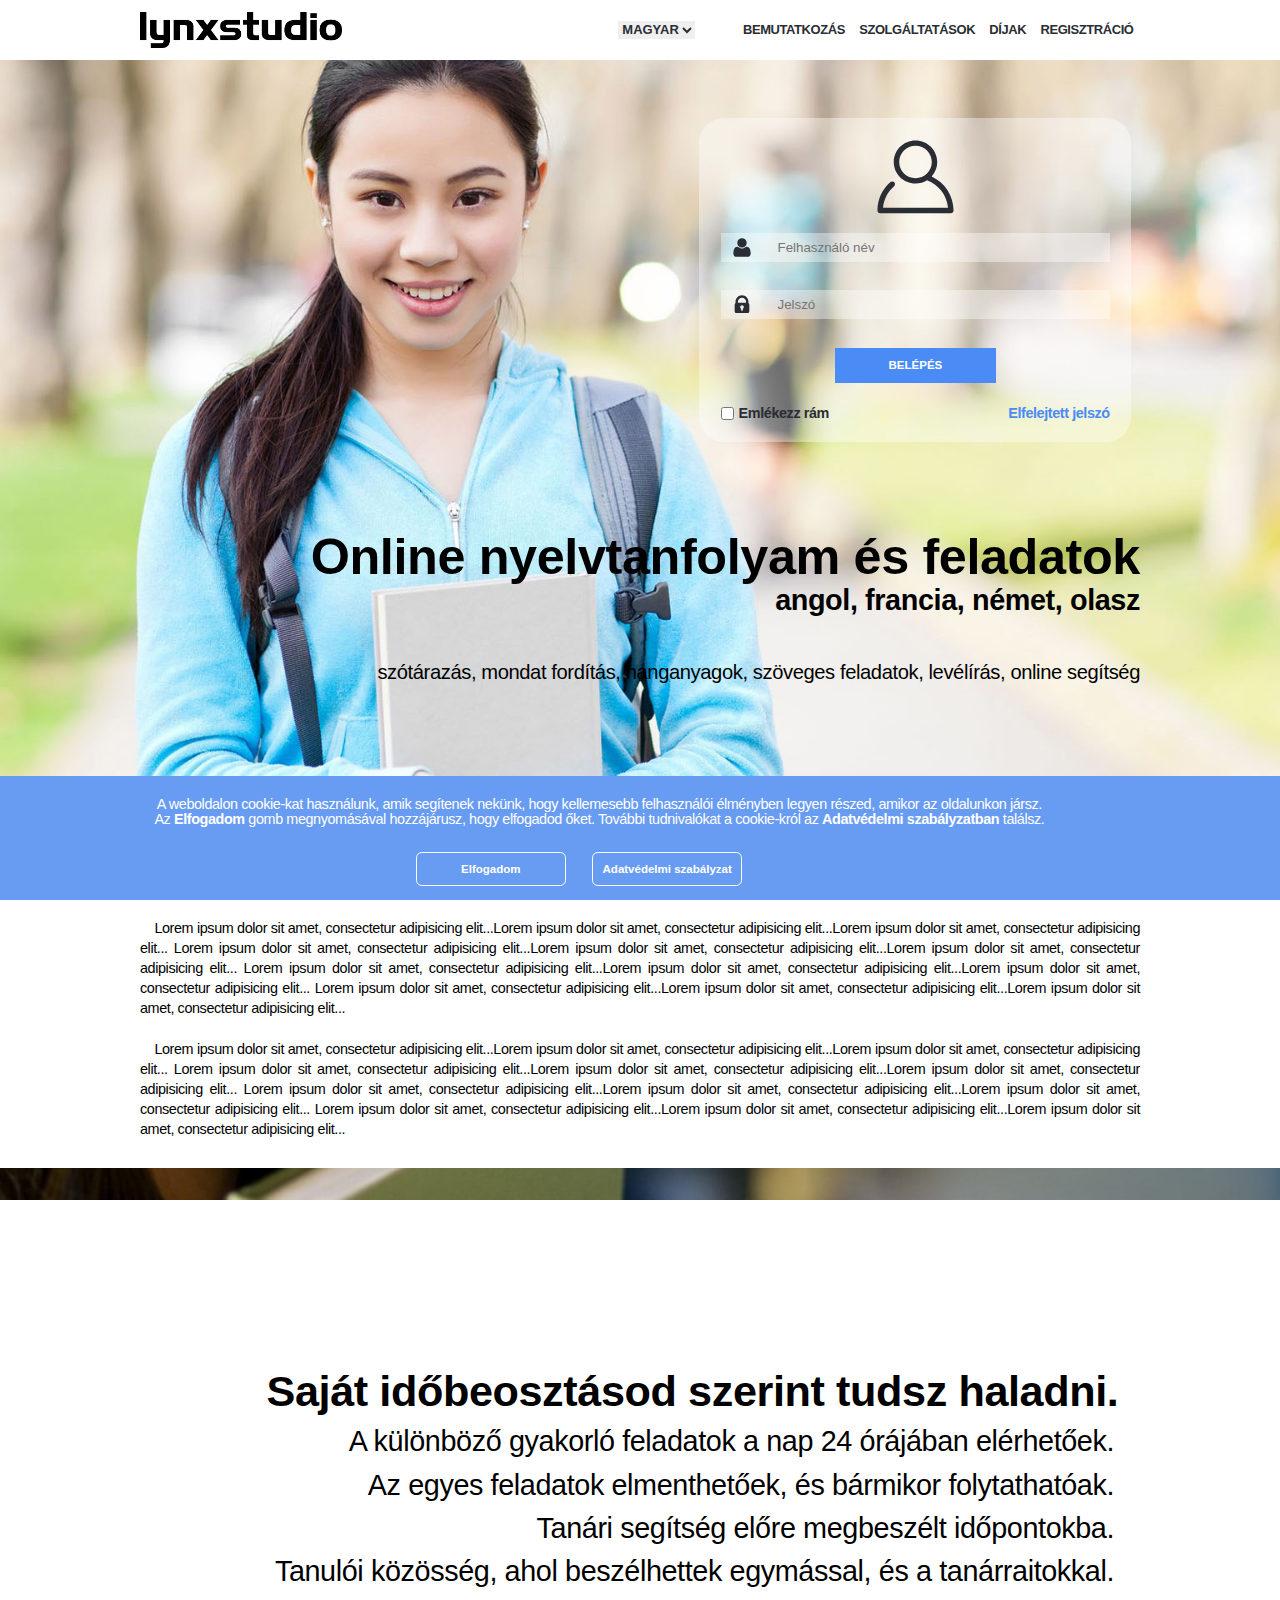
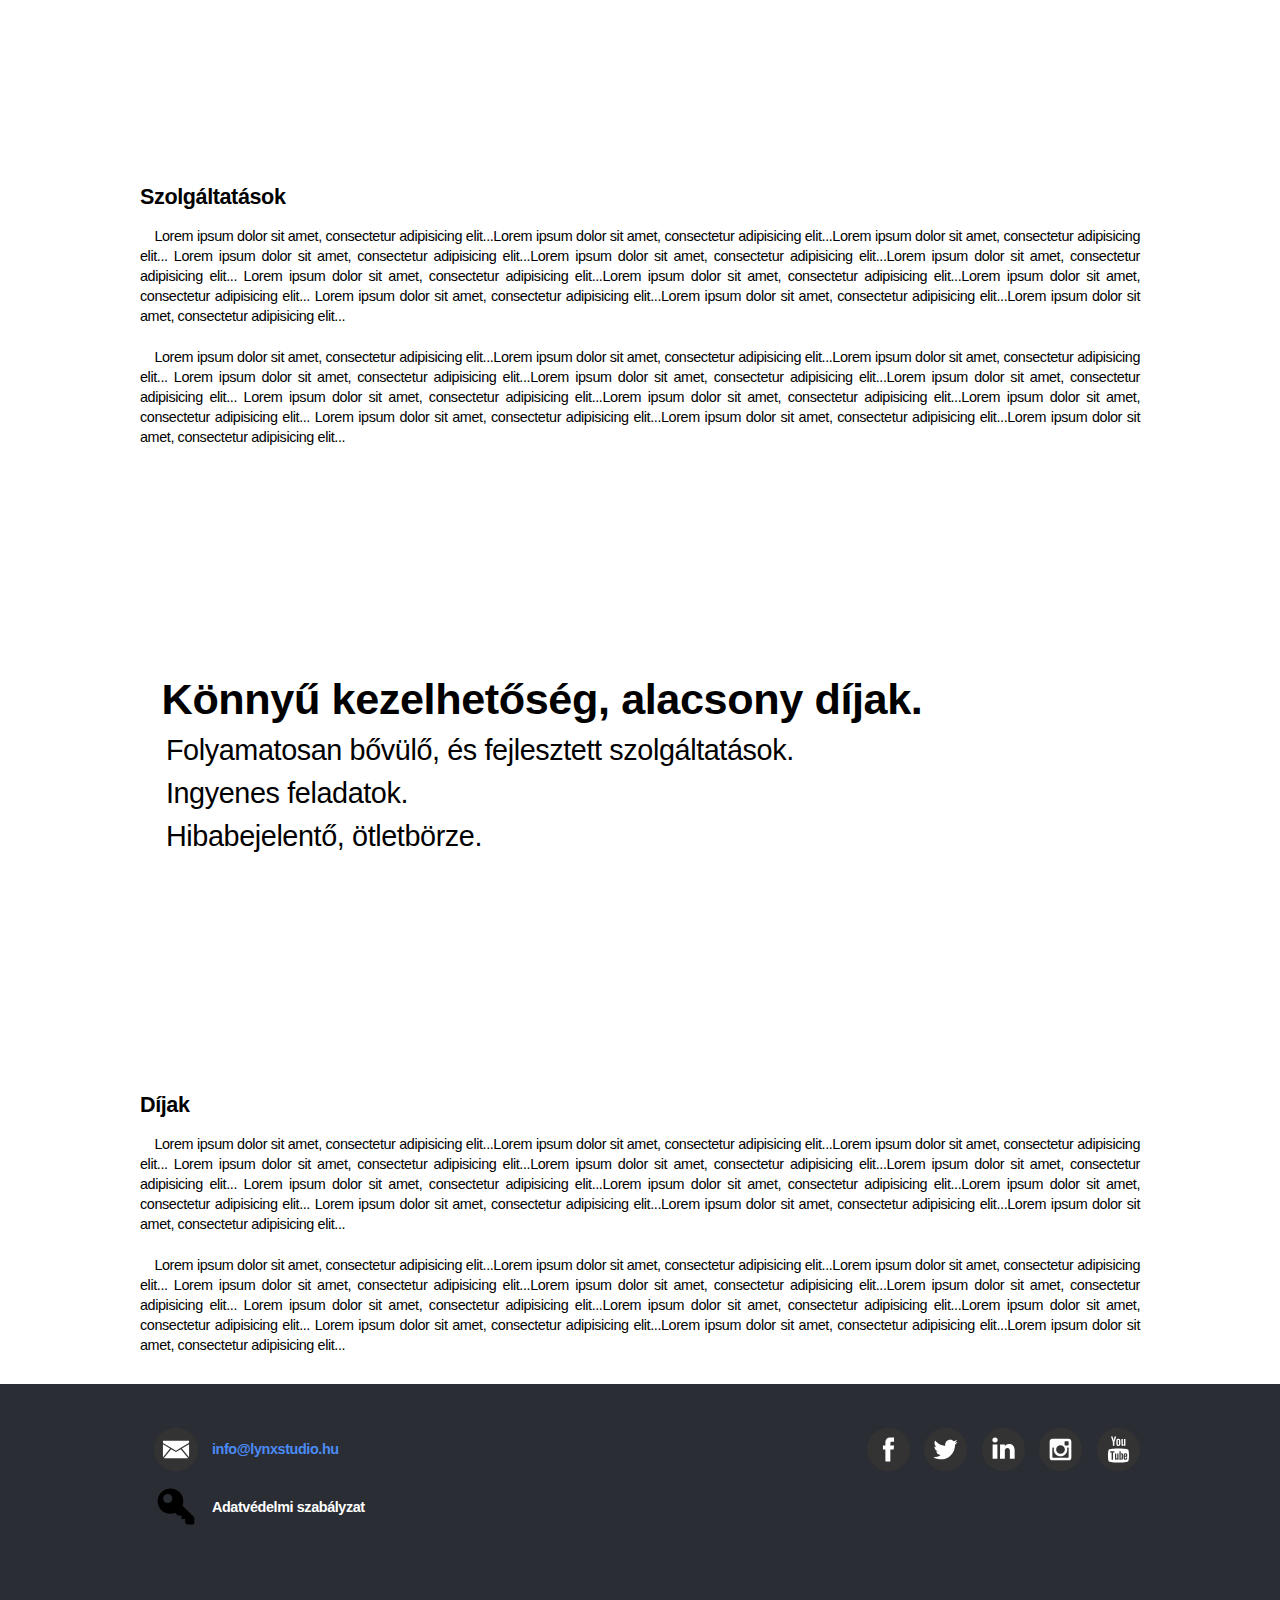
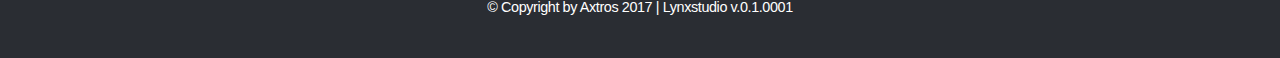
<file: public_html/login-desktop-template.html>
<!DOCTYPE html>
<html>
    <head>
        <title>Lynxstudio - Online nyelvoktatás</title>
        <meta name="description" content="Online nyelvoktatás angol, francia, német nyelven. Fordítás, szótár, hanganyag, levélírás, gyakorlatok.">
        <meta charset="UTF-8">
        <meta name="viewport" content="width=device-width, initial-scale=1.0">
        <noscript>
            <meta http-equiv="refresh" content="0; url=noscript-desktop-template.html">
        </noscript>
        <link rel="stylesheet" type="text/css" href="css/login/login-main.css">
        <script type="text/javascript" src="js/jquery-3.2.1.min.js"></script>
        <script type="text/javascript" src="js/jquery.cookie-1.4.1.min.js"></script>
        <script type="text/javascript" src="js/common.js"></script>
        <script type="text/javascript" src="js/login-desktop-controls.js"></script>
    </head>
        
    <body onload="initLoginPage();" onresize="pageResizeEvent();">
        
        <div class="header" >
            <div class="container">
                <div class="header-logo-div">
                    <a href="#top-element-div" onclick="scrollToContent(this);">
                        <img src="img/lynxstudio-logo.png" alt="logo">                         
                    </a>
                </div>
                <div class="header-menu-div">
                    <div class="header-menu-wrapper-div">
                        <div class="header-menu-item-div">
                            <select>
                                <option value="hu-HU">MAGYAR</option>
                                <option value="en-EN">ANGOL</option>                                
                            </select>                                
                        </div>
                        <div class="header-menu-item-div">
                            <a href="#introdaction-content" onclick="scrollToContent(this);">
                                BEMUTATKOZÁS
                            </a>
                        </div>
                        <div class="header-menu-item-div">
                            <a href="#services-content" onclick="scrollToContent(this);">
                                SZOLGÁLTATÁSOK
                            </a>
                        </div>
                        <div class="header-menu-item-div">
                            <a href="#prices-content" onclick="scrollToContent(this);">
                                DÍJAK
                            </a>
                        </div>
                        <div class="header-menu-item-div">
                            <a href="#" onclick="registrationDialogOpenEvent();">
                                REGISZTRÁCIÓ
                            </a>
                        </div>                        
                    </div>                    
                </div>
            </div>
        </div>
                
        <div id="top-element-div" class="first-parallax parallax parallax-1">
            <div class="container">
                    
                <div class="login-panel-base-div">
                    <div class="login-text-wrapper">
                        <img src="img/login-icons/login-icon.svg" alt="login-logo">
                    </div>
                    <div class="login-input-wrapper-container">
                        <div class="login-input-wrapper">
                            <div class="login-input-icon-wrapper">
                                <img src="img/login-icons/user-icon.svg" alt="login-user-icon">
                            </div>
                            <div class="login-input-element-wrapper">
                                <input id="login-text-input" 
                                       type="text" maxlength="40" placeholder="Felhasználó név" 
                                       title="Adja meg a felhasználói nevét." 
                                       onfocus="onFocusLoginInputEvent(this, true);"
                                       onblur="onFocusLoginInputEvent(this, false);"/>
                            </div>
                        </div>
                    </div>
                    <div class="login-input-wrapper-container">
                        <div class="login-input-wrapper">
                            <div class="login-input-icon-wrapper">
                                <img src="img/login-icons/password-icon.svg" alt="login-user-icon">
                            </div>
                            <div class="login-input-element-wrapper">
                                <input id="password-text-input" 
                                       type="password" maxlength="40" placeholder="Jelszó" 
                                       title="Adja meg a jelszavát." 
                                       onfocus="onFocusLoginInputEvent(this, true);" 
                                       onblur="onFocusLoginInputEvent(this, false);"/>
                            </div>
                        </div>
                    </div>                    
                    <div class="login-input-wrapper-container login-input-error-msg-wrapper-container">
                        <div class="login-input-wrapper login-input-error-msg-wrapper">
                            <label class="login-error-text">no error message</label>
                        </div>
                    </div>                    
                    <div class="login-input-wrapper-container">                            
                        <div class="login-button-wrapper">                                
                            <input id="login-button" type="button" value="BELÉPÉS" onclick="loginAction();" />
                        </div>                            
                    </div>
                    <div class="login-input-wrapper-container">
                        <div class="login-input-wrapper login-addictional-content-wrapper">
                            <div class="login-remember-me-checkbox-wrapper">
                                <input id="remember-me-chckbox" type="checkbox" value="remember-me"><label>Emlékezz rám</label>
                            </div>
                            <div class="login-forget-password-link-wrapper">
                                <a href="#" onclick="forgetPasswordClickEvent();">Elfelejtett jelszó</a>
                            </div>                                
                        </div>
                    </div>
                </div>
                                
                <div class="page-title-base-div">
                    <div class="page-title-wrapper-div">
                        <h1 class="page-title">Online nyelvtanfolyam és feladatok</h1>                        
                    </div>
                    <div class="page-sub-title-1-wrapper-div">
                        <h2 class="page-sub-title-1">angol, francia, német, olasz</h2>                        
                    </div>
                    <div class="page-sub-title-2-wrapper-div">
                        <h3 class="page-sub-title-2">szótárazás, mondat fordítás, hanganyagok, szöveges feladatok, levélírás, online segítség</h3>                        
                    </div>
                </div>
                
            </div>
        </div>

        <div id="introdaction-content">
            <div class="container">
                <h2 class="content-container-h2">Bemutatkozás</h2>
                <div class="content-container-text-wrapper">
                    <p>
                        Lorem ipsum dolor sit amet, consectetur adipisicing elit...Lorem ipsum dolor sit amet, consectetur adipisicing elit...Lorem ipsum dolor sit amet, consectetur adipisicing elit...
                        Lorem ipsum dolor sit amet, consectetur adipisicing elit...Lorem ipsum dolor sit amet, consectetur adipisicing elit...Lorem ipsum dolor sit amet, consectetur adipisicing elit...
                        Lorem ipsum dolor sit amet, consectetur adipisicing elit...Lorem ipsum dolor sit amet, consectetur adipisicing elit...Lorem ipsum dolor sit amet, consectetur adipisicing elit...
                        Lorem ipsum dolor sit amet, consectetur adipisicing elit...Lorem ipsum dolor sit amet, consectetur adipisicing elit...Lorem ipsum dolor sit amet, consectetur adipisicing elit...
                    </p>
                    <br/>
                    <p>
                        Lorem ipsum dolor sit amet, consectetur adipisicing elit...Lorem ipsum dolor sit amet, consectetur adipisicing elit...Lorem ipsum dolor sit amet, consectetur adipisicing elit...
                        Lorem ipsum dolor sit amet, consectetur adipisicing elit...Lorem ipsum dolor sit amet, consectetur adipisicing elit...Lorem ipsum dolor sit amet, consectetur adipisicing elit...
                        Lorem ipsum dolor sit amet, consectetur adipisicing elit...Lorem ipsum dolor sit amet, consectetur adipisicing elit...Lorem ipsum dolor sit amet, consectetur adipisicing elit...                        
                        Lorem ipsum dolor sit amet, consectetur adipisicing elit...Lorem ipsum dolor sit amet, consectetur adipisicing elit...Lorem ipsum dolor sit amet, consectetur adipisicing elit...                        
                    </p>
                </div>                
            </div>
        </div>
        
        <div class="second-parallax parallax parallax-2">
            <div class="container">                
                <div class="prominent-text prominent-text-height-1 prominent-text-right prominent-text-first-line">
                    Saját időbeosztásod szerint tudsz haladni.
                </div>                
                <div class="prominent-text prominent-text-height-2 prominent-text-right">
                    A különböző gyakorló feladatok a nap 24 órájában elérhetőek.
                </div>                
                <div class="prominent-text prominent-text-height-2 prominent-text-right">
                    Az egyes feladatok elmenthetőek, és bármikor folytathatóak.
                </div>
                <div class="prominent-text prominent-text-height-2 prominent-text-right">
                    Tanári segítség előre megbeszélt időpontokba.
                </div>
                <div class="prominent-text prominent-text-height-2 prominent-text-right">
                    Tanulói közösség, ahol beszélhettek egymással, és a tanárraitokkal.
                </div>
            </div>
        </div>
        
        <div id="services-content">
            <div class="container">
                <h2 class="content-container-h2">Szolgáltatások</h2>
                <div class="content-container-text-wrapper">
                    <p>
                        Lorem ipsum dolor sit amet, consectetur adipisicing elit...Lorem ipsum dolor sit amet, consectetur adipisicing elit...Lorem ipsum dolor sit amet, consectetur adipisicing elit...
                        Lorem ipsum dolor sit amet, consectetur adipisicing elit...Lorem ipsum dolor sit amet, consectetur adipisicing elit...Lorem ipsum dolor sit amet, consectetur adipisicing elit...
                        Lorem ipsum dolor sit amet, consectetur adipisicing elit...Lorem ipsum dolor sit amet, consectetur adipisicing elit...Lorem ipsum dolor sit amet, consectetur adipisicing elit...
                        Lorem ipsum dolor sit amet, consectetur adipisicing elit...Lorem ipsum dolor sit amet, consectetur adipisicing elit...Lorem ipsum dolor sit amet, consectetur adipisicing elit...
                    </p>
                    <br/>
                    <p>
                        Lorem ipsum dolor sit amet, consectetur adipisicing elit...Lorem ipsum dolor sit amet, consectetur adipisicing elit...Lorem ipsum dolor sit amet, consectetur adipisicing elit...
                        Lorem ipsum dolor sit amet, consectetur adipisicing elit...Lorem ipsum dolor sit amet, consectetur adipisicing elit...Lorem ipsum dolor sit amet, consectetur adipisicing elit...
                        Lorem ipsum dolor sit amet, consectetur adipisicing elit...Lorem ipsum dolor sit amet, consectetur adipisicing elit...Lorem ipsum dolor sit amet, consectetur adipisicing elit...                        
                        Lorem ipsum dolor sit amet, consectetur adipisicing elit...Lorem ipsum dolor sit amet, consectetur adipisicing elit...Lorem ipsum dolor sit amet, consectetur adipisicing elit...                        
                    </p>
                </div>                
            </div>
        </div>
        
        <div class="third-parallax parallax parallax-3">
            <div class="container">
                <div class="prominent-text prominent-text-height-1 prominent-text-left prominent-text-first-line">
                    Könnyű kezelhetőség, alacsony díjak.
                </div>                
                <div class="prominent-text prominent-text-height-2 prominent-text-left">
                    Folyamatosan bővülő, és fejlesztett szolgáltatások.
                </div>                
                <div class="prominent-text prominent-text-height-2 prominent-text-left">
                    Ingyenes feladatok.
                </div>
                <div class="prominent-text prominent-text-height-2 prominent-text-left">
                    Hibabejelentő, ötletbörze.
                </div>
            </div>
        </div>
        
        <div id="prices-content">
            <div class="container">
                <h2 class="content-container-h2">Díjak</h2>
                <div class="content-container-text-wrapper">
                    <p>
                        Lorem ipsum dolor sit amet, consectetur adipisicing elit...Lorem ipsum dolor sit amet, consectetur adipisicing elit...Lorem ipsum dolor sit amet, consectetur adipisicing elit...
                        Lorem ipsum dolor sit amet, consectetur adipisicing elit...Lorem ipsum dolor sit amet, consectetur adipisicing elit...Lorem ipsum dolor sit amet, consectetur adipisicing elit...
                        Lorem ipsum dolor sit amet, consectetur adipisicing elit...Lorem ipsum dolor sit amet, consectetur adipisicing elit...Lorem ipsum dolor sit amet, consectetur adipisicing elit...
                        Lorem ipsum dolor sit amet, consectetur adipisicing elit...Lorem ipsum dolor sit amet, consectetur adipisicing elit...Lorem ipsum dolor sit amet, consectetur adipisicing elit...
                    </p>
                    <br/>
                    <p>
                        Lorem ipsum dolor sit amet, consectetur adipisicing elit...Lorem ipsum dolor sit amet, consectetur adipisicing elit...Lorem ipsum dolor sit amet, consectetur adipisicing elit...
                        Lorem ipsum dolor sit amet, consectetur adipisicing elit...Lorem ipsum dolor sit amet, consectetur adipisicing elit...Lorem ipsum dolor sit amet, consectetur adipisicing elit...
                        Lorem ipsum dolor sit amet, consectetur adipisicing elit...Lorem ipsum dolor sit amet, consectetur adipisicing elit...Lorem ipsum dolor sit amet, consectetur adipisicing elit...                        
                        Lorem ipsum dolor sit amet, consectetur adipisicing elit...Lorem ipsum dolor sit amet, consectetur adipisicing elit...Lorem ipsum dolor sit amet, consectetur adipisicing elit...                        
                    </p>
                </div>                
            </div>
        </div>
        
        <div id="footer-content" class="footer-content">
            <div class="container">
                <div class="footer-left-container-wrapper">
                    <div class="footer-content-wrapper">
                        <div class="footer-icon-wrapper">
                            <img src="img/login-icons/footer-message-icon.svg" alt="message-icon">
                        </div>
                        <div class="footer-text-wrapper footer-text-email">
                            <a href="mailto:info@lynxstudio.hu?Subject=Lynxstudio információ" target="_top">info@lynxstudio.hu</a>
                        </div>                        
                    </div>
                    <div class="footer-content-wrapper">
                        <div class="footer-icon-wrapper">
                            <img src="img/login-icons/footer-data-protection-icon.svg" alt="message-icon">
                        </div>
                        <div class="footer-text-wrapper footer-text-link">
                            <a href="#" >Adatvédelmi szabályzat</a>
                        </div>                        
                    </div>
                </div>
                <div class="footer-right-container-wrapper">
                    <div class="footer-icon-wrapper contect-other-site">
                        <a href="http://www.youtube.com">
                            <img src="img/login-icons/footer-youtube-icon.svg" alt="message-icon" title="Youtube">
                        </a>
                    </div>
                    <div class="footer-icon-wrapper contect-other-site">
                        <a href="http://www.instagram.com">
                            <img src="img/login-icons/footer-instagram-icon.svg" alt="message-icon" title="Instagram">
                        </a>
                    </div>
                    <div class="footer-icon-wrapper contect-other-site">
                        <a href="http://www.linkedin.com">
                            <img src="img/login-icons/footer-linkedin-icon.svg" alt="message-icon" title="Linkedin">
                        </a>
                    </div>
                    <div class="footer-icon-wrapper contect-other-site">
                        <a href="http://www.twitter.com">
                            <img src="img/login-icons/footer-twitter-icon.svg" alt="message-icon" title="Twitter">
                        </a>
                    </div>
                    <div class="footer-icon-wrapper contect-other-site">
                        <a href="http://www.facebook.com">
                            <img src="img/login-icons/footer-facebook-icon.svg" alt="message-icon" title="Facebook">
                        </a>
                    </div>
                </div>
                <div class="footer-copyright-version-wrapper">
                    © Copyright by Axtros 2017 | Lynxstudio v.0.1.0001
                </div>
            </div>
        </div>        
        
        <div class="registration-panel">            
            <div class="container registration-content-wrapper-panel">
                <div class="registration-panel-base-div">
                    <div class="registration-header-wrapper">
                        <label>Regisztráció</label>
                        <a href="#" onclick="registrationDialogCloseEvent();">
                            <img src="img/login-icons/password-forget-close-dialog-icon.svg" alt="close">                    
                        </a>
                    </div>
                    <div class="registration-content-wrapper">
                        <div class="registration-content-panel registration-intro-text-panel">
                            Ahhoz, hogy be tudj lépni az oldalunkra, szükséges, hogy kitöltsd az alábbi űrlapot.<br/> 
                            A <label class="highlight-text">*</label>-al jelölt mezők kitöltése kötelező, az egyes mezők melletti információs ikonra kattintva pedig további segítséget találsz.
                        </div>

                        <div class="registration-content-panel">
                            <div class="registration-input-title-wrapper">
                                <label>Felhasználó név</label> <label class="highlight-text">*</label>
                            </div>
                            <div class="registration-input-with-icon-wrapper">
                                <div class="registration-wrapper registration-icon-wrapper">
                                    <img src="img/login-icons/user-icon.svg" alt="Felhasználó név">
                                </div>
                                <div class="registration-wrapper registration-input-wrapper">
                                    <input id="registration-username-input-id"
                                           type="text" maxlength="60" placeholder="Felhasználói név" 
                                           title="Itt add meg a felhasználói nevedet." 
                                           onfocus="registrationFormInputFocusEvent(this, true);"
                                           onblur="registrationFormInputFocusEvent(this, false);"/>
                                </div>
                                <div class="registration-wrapper registration-icon-wrapper" onmouseover="registrationHelpOnMouseEvent(this, true);" onmouseout="registrationHelpOnMouseEvent(this, false);">
                                    <img src="img/login-icons/help-icon.svg" alt="Segítség">
                                </div>
                            </div>
                        </div>

                        <div class="registration-content-panel">
                            <div class="registration-input-title-wrapper">
                                <label>Jelszó</label> <label class="highlight-text">*</label>
                            </div>
                            <div class="registration-input-with-icon-wrapper">
                                <div class="registration-wrapper registration-icon-wrapper">
                                    <img src="img/login-icons/password-icon.svg" alt="Felhasználó név">
                                </div>
                                <div class="registration-wrapper registration-input-wrapper">
                                    <input id="registration-password-input-id"
                                           type="password" maxlength="60" placeholder="Jelszó" 
                                           title="Itt add meg a jelszavadat." 
                                           onfocus="registrationFormInputFocusEvent(this, true);"
                                           onblur="registrationFormInputFocusEvent(this, false);"/>
                                </div>
                                <div class="registration-wrapper registration-icon-wrapper" onmouseover="registrationHelpOnMouseEvent(this, true);" onmouseout="registrationHelpOnMouseEvent(this, false);">
                                    <img src="img/login-icons/help-icon.svg" alt="Segítség">
                                </div>
                            </div>
                        </div>

                        <div class="registration-content-panel">
                            <div class="registration-input-title-wrapper">
                                <label>Jelszó megerősítése</label> <label class="highlight-text">*</label>
                            </div>
                            <div class="registration-input-with-icon-wrapper">
                                <div class="registration-wrapper registration-icon-wrapper">
                                    <img src="img/login-icons/password-icon.svg" alt="Felhasználó név">
                                </div>
                                <div class="registration-wrapper registration-input-wrapper">
                                    <input id="registration-password-confirm-input-id"
                                           type="password" maxlength="60" placeholder="Jelszó megerősítése" 
                                           title="Itt add meg újra a jelszavadat." 
                                           onfocus="registrationFormInputFocusEvent(this, true);"
                                           onblur="registrationFormInputFocusEvent(this, false);"/>
                                </div>
                                <div class="registration-wrapper registration-icon-wrapper" onmouseover="registrationHelpOnMouseEvent(this, true);" onmouseout="registrationHelpOnMouseEvent(this, false);">
                                    <img src="img/login-icons/help-icon.svg" alt="Segítség">
                                </div>
                            </div>
                        </div>

                        <div class="registration-content-panel">
                            <div class="registration-input-title-wrapper">
                                <label>Email</label> <label class="highlight-text">*</label>
                            </div>
                            <div class="registration-input-with-icon-wrapper">
                                <div class="registration-wrapper registration-icon-wrapper">
                                    <img src="img/login-icons/email-icon.svg" alt="Email">
                                </div>
                                <div class="registration-wrapper registration-input-wrapper">
                                    <input id="registration-email-input-id"
                                           type="text" maxlength="60" placeholder="Email" 
                                           title="Itt add meg az email címedet." 
                                           onfocus="registrationFormInputFocusEvent(this, true);"
                                           onblur="registrationFormInputFocusEvent(this, false);"/>
                                </div>
                                <div class="registration-wrapper registration-icon-wrapper" onmouseover="registrationHelpOnMouseEvent(this, true);" onmouseout="registrationHelpOnMouseEvent(this, false);">
                                    <img src="img/login-icons/help-icon.svg" alt="Segítség">
                                </div>
                            </div>
                        </div>

                        <div class="registration-content-panel registration-message-panel">
                            <div class="registration-message-wrapper">
                                No message.<br/>
                                No message.<br/>
                                No message.<br/>
                                No message.<br/>
                                No message.<br/>
                            </div>
                        </div>
                        
                        <div class="registration-content-panel registration-buttons-panel">
                            <div class="registration-button-wrapper">                                
                                <input type="button" value="REGISZTRÁLOK" onclick="registrationSendEvent(false)"/>
                            </div>                
                            <div class="registration-button-wrapper">                                
                                <input type="button" value="MÉGSEM" onclick="registrationDialogCloseEvent();"/>
                            </div>
                        </div>
                        
                    </div>
                </div>
            </div>
        </div>
        
        <div id="registration-username-help-id" class="help-base">
            Itt adhatod meg azt a felhasználói nevet, amelyel a későbbiekben be szeretnél lépni a rendszerbe.<br/>
            A felhasználói névnek minimum 6 karakter hosszúnek kell lennie, és nem tartalmazhat szóközt!
        </div>
        
        <div id="registration-password-help-id" class="help-base">
            Itt adhatod meg azt a jelszót, amelyel a későbbiekben be szeretnél lépni a rendszerbe.<br/>
            A jelszónak minimum 8 karakternek kell lennie, továbbá a kis-, és nagybetük különböző karaktereknek számítanak!<br/>            
        </div>
        
        <div id="registration-password-confirm-help-id" class="help-base">
            Add meg újra a fent megadott jelszavadat.<br/>
            A két jelszónak meg kell egyeznie!
        </div>
        
        <div id="registration-email-help-id" class="help-base">
            Add meg azt az email címedet, amelyet használsz, és ahová a rendszer értesítéseket küldhet.<br/>            
        </div>
        
        <div class="forgot-password-base">
            <div class="forgot-password-header-wrapper">
                <label>Elfelejtett jelszó</label>
                <a href="#" onclick="forgetPasswordDialogCloseEvent();">
                    <img src="img/login-icons/password-forget-close-dialog-icon.svg" alt="close">                    
                </a>
            </div>
            <div class="forgot-password-input-wrapper">
                <p>
                    Ha elfeljtetted a jelszavadat, akkor töltsd ki az Email cím mezőt, majd kattints a <b><i>Küldés</i></b> gombra.
                    Ezután a megadott email címre kapni fogsz egy üzenetet, melyből megtudhatod a további teendőket.                    
                </p>                
            </div>
            <div class="forgot-password-email-input-wrapper">
                <div class="forgot-password-email-input-icon-wrapper">
                    <img src="img/login-icons/email-icon.svg" alt="login-user-icon">
                </div>
                <div class="forgot-password-email-input-element-wrapper">
                    <input id="forgot-password-email-text-input" 
                           type="text" maxlength="60" placeholder="Email" 
                           title="Itt add meg az email címedet." />
                </div>
            </div>                
            <div class="forgot-password-email-error-msg-wrapper">
                <div class="forgot-password-email-error-msg">
                    No message.
                </div>
            </div>
            <div class="forgot-password-buttons-wrapper">                
                <div class="forgot-password-button-wrapper">                                
                    <input type="button" value="KÜLDÉS" onclick="forgetPasswordSendEmailAddress(true, 'Az email sikeresen el lett küldve!')" />
                </div>                
                <div class="forgot-password-button-wrapper">                                
                    <input type="button" value="MÉGSEM" onclick="forgetPasswordDialogCloseEvent();"/>
                </div>                
            </div>
        </div>
        
        <div class="disabled-background-html-base"></div>
        
        <div class="cookie-notification-base">
            <div class="cookie-notification-wrapper">
                <div class="cookie-notification-warning-text">
                    A weboldalon cookie-kat használunk, amik segítenek nekünk, hogy kellemesebb felhasználói élményben legyen részed, amikor az oldalunkon jársz.<br/>
                    Az <b>Elfogadom</b> gomb megnyomásával hozzájárusz, hogy elfogadod őket. További tudnivalókat a cookie-król az <b>Adatvédelmi szabályzatban</b> találsz.
                </div>
                <div class="cookie-notification-buttons">
                    <div class="cookie-notification-buttons-wrapper">
                        <input type="button" value="Elfogadom" onclick="userAgreeCoockieNotification();" />
                        <input type="button" value="Adatvédelmi szabályzat" />                        
                    </div>
                </div>                
            </div>
        </div>
        
    </body>
</html>
</file>
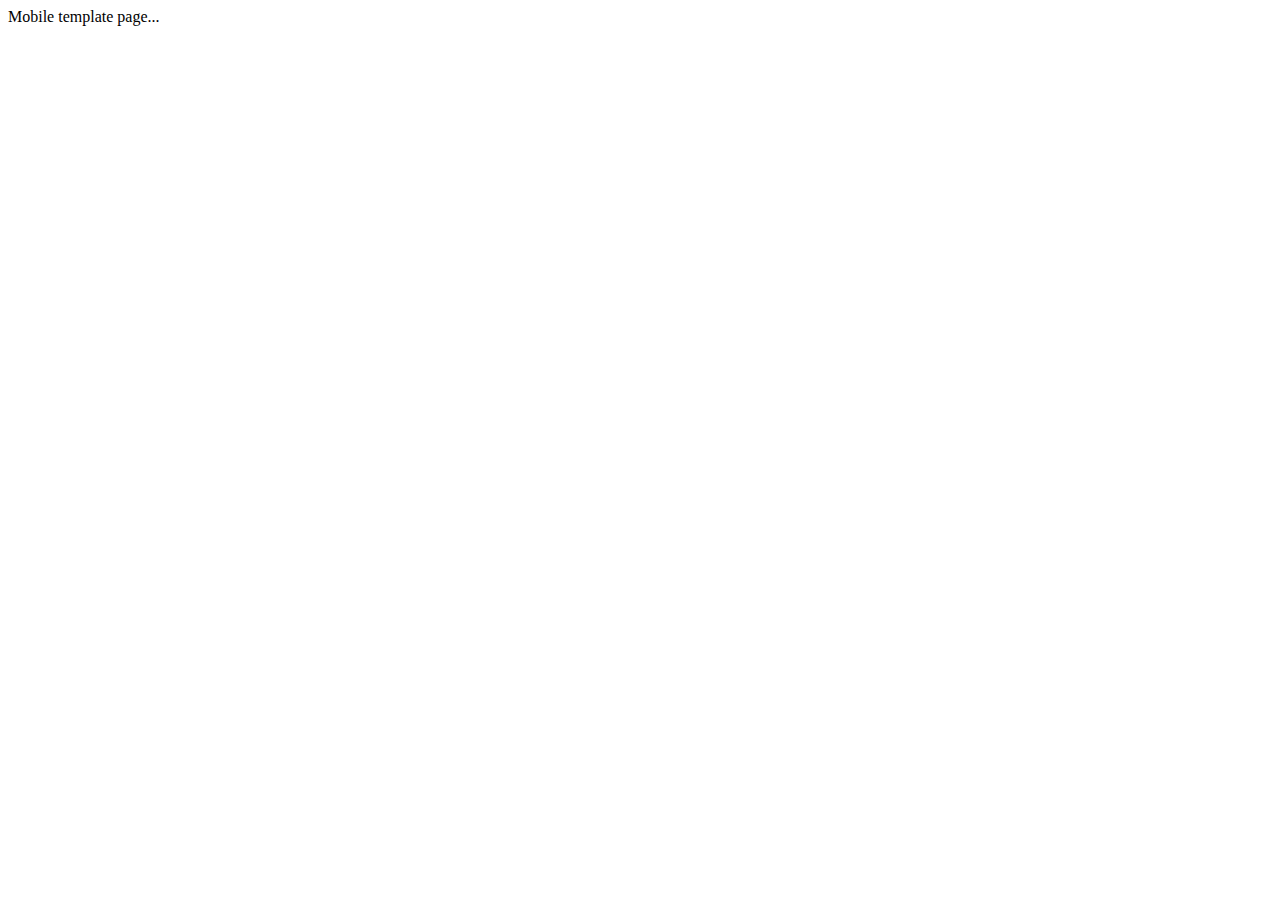
<file: public_html/login-mobile-template.html>
<!DOCTYPE html>
<!--
To change this license header, choose License Headers in Project Properties.
To change this template file, choose Tools | Templates
and open the template in the editor.
-->
<html>
    <head>
        <title>TODO supply a title</title>
        <meta charset="UTF-8">
        <meta name="viewport" content="width=device-width, initial-scale=1.0">
    </head>
    <body>
        <div>Mobile template page...</div>
    </body>
</html>
</file>
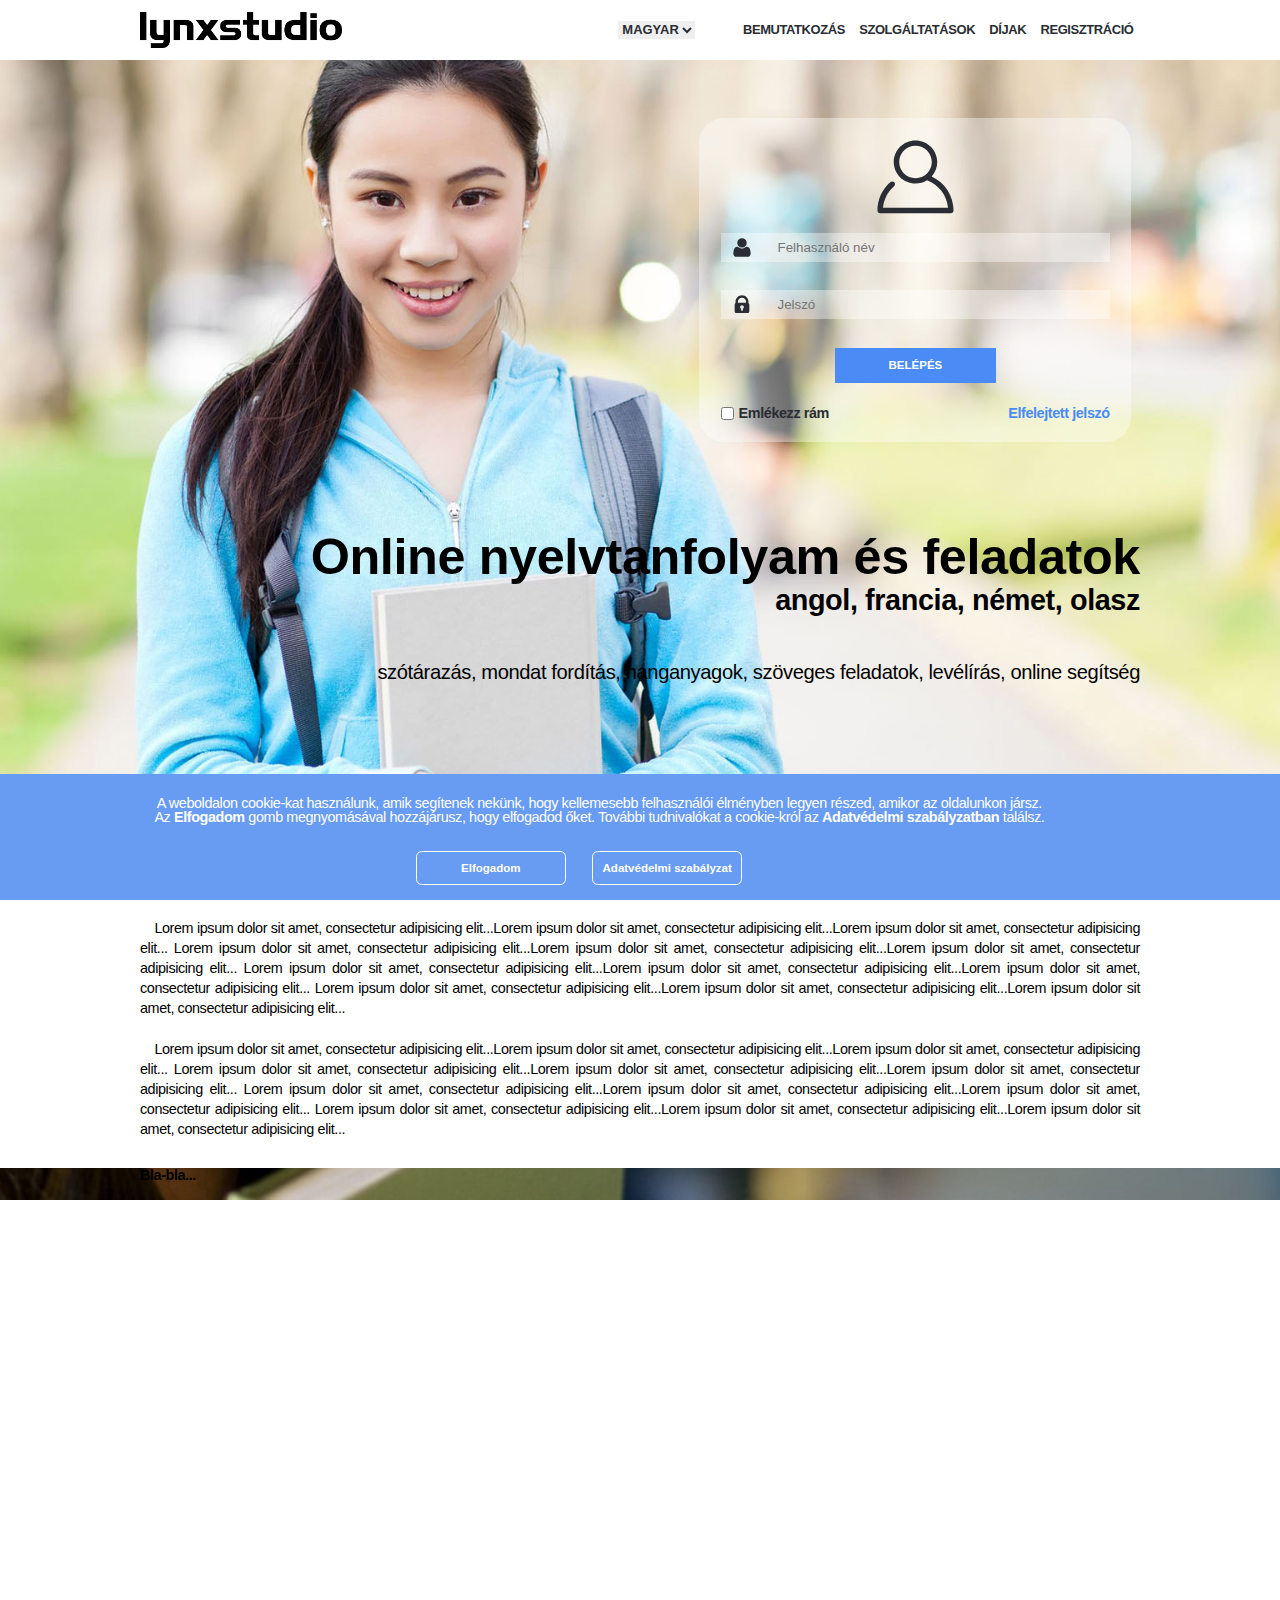
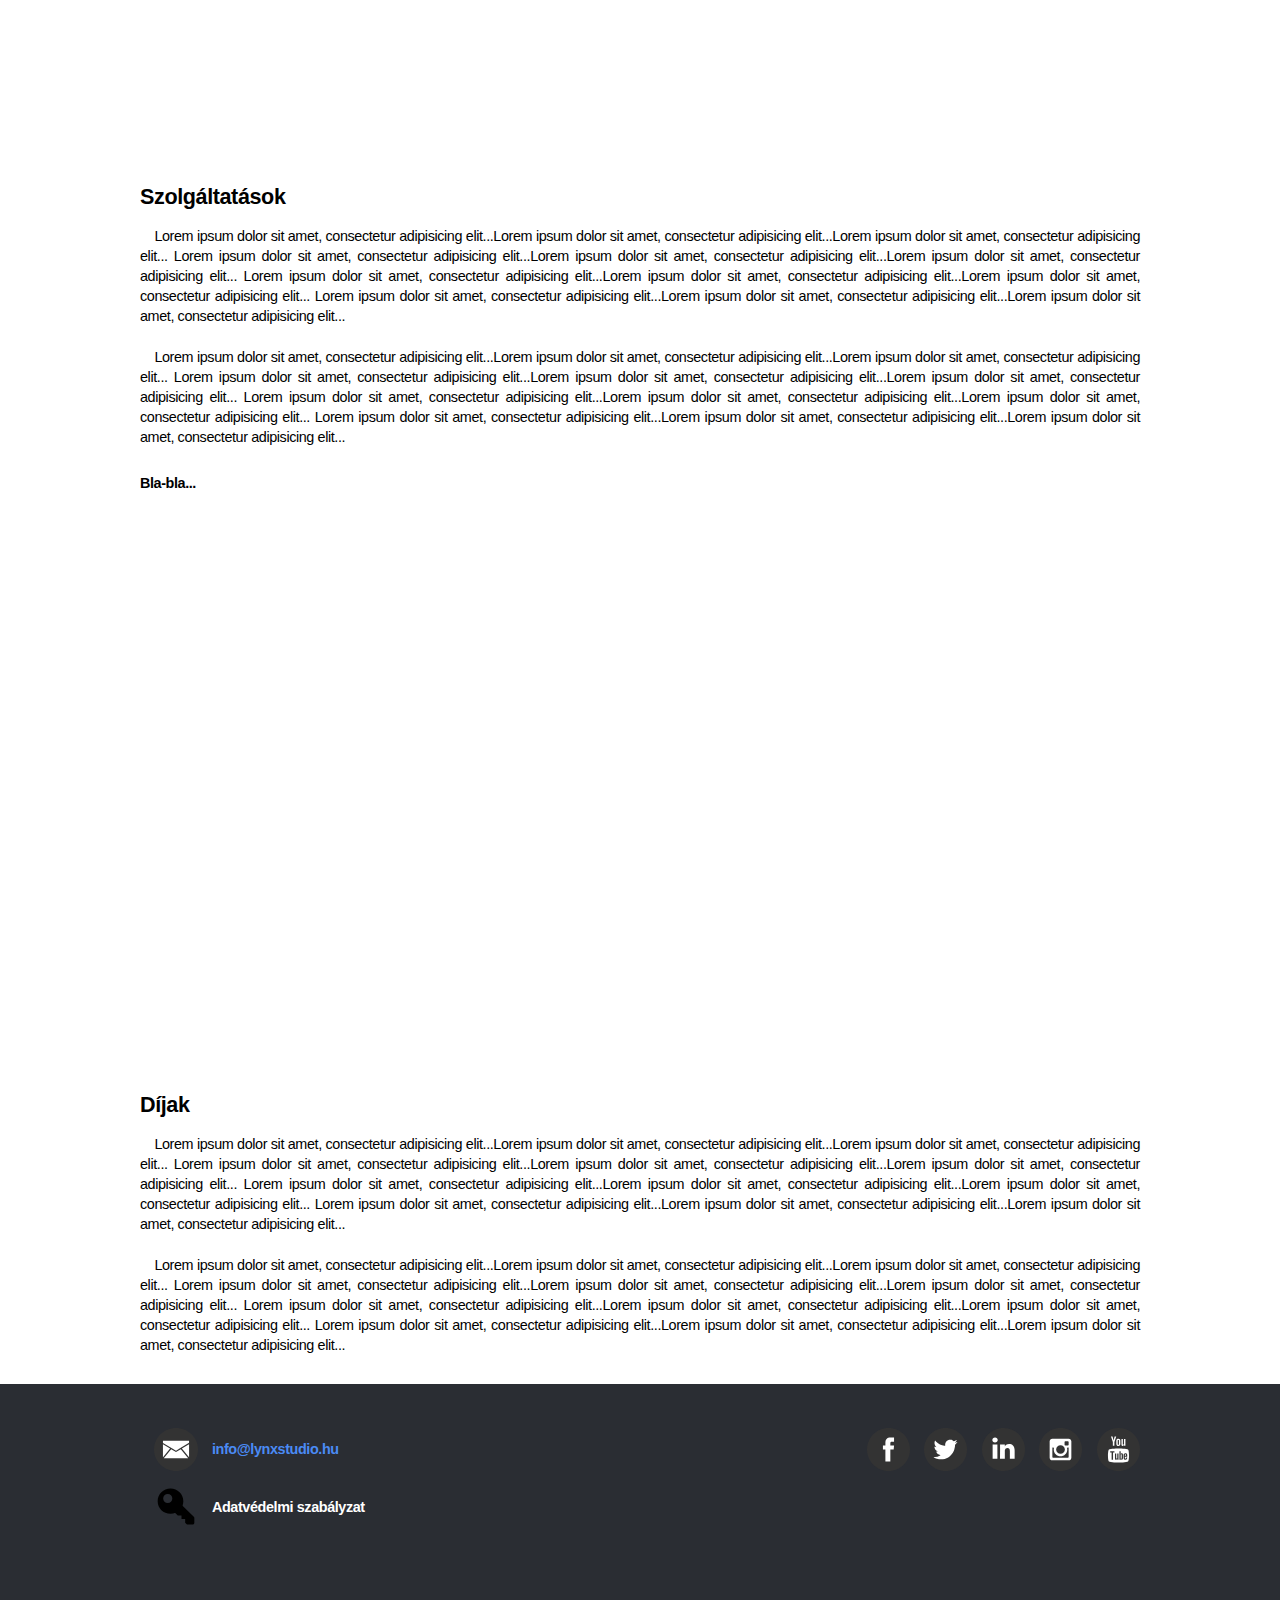
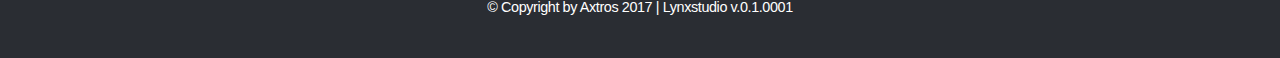
<file: public_html/login-page-template.html>
<!DOCTYPE html>
<html>
    <head>
        <title>Lynxstudio - Online nyelvoktatás</title>
        <meta name="description" content="Online nyelvoktatás angol, francia, német nyelven. Fordítás, szótár, hanganyag, levélírás, gyakorlatok.">
        <meta charset="UTF-8">
        <meta name="viewport" content="width=device-width, initial-scale=1.0">
        <noscript>
            <meta http-equiv="refresh" content="0; url=noscript-template.html">
        </noscript>
        <link rel="stylesheet" type="text/css" href="css/login/login-main.css">
        <script type="text/javascript" src="js/jquery-3.2.1.min.js"></script>
        <script type="text/javascript" src="js/jquery.cookie-1.4.1.min.js"></script>
        <script type="text/javascript" src="js/login-page-controls.js"></script>
    </head>
    
    <body onload="initLoginPage();">
        
        <div class="header" >
            <div class="container">
                <div class="header-logo-div">
                    <a href="#top-element-div" onclick="scrollToContent(this);">
                        <img src="img/lynxstudio-logo.png" alt="logo">                         
                    </a>
                </div>
                <div class="header-menu-div">
                    <div class="header-menu-wrapper-div">
                        <div class="header-menu-item-div">
                            <select>
                                <option value="hu-HU">MAGYAR</option>
                                <option value="en-EN">ANGOL</option>                                
                            </select>                                
                        </div>
                        <div class="header-menu-item-div">
                            <a href="#introdaction-content" onclick="scrollToContent(this);">
                                BEMUTATKOZÁS
                            </a>
                        </div>
                        <div class="header-menu-item-div">
                            <a href="#services-content" onclick="scrollToContent(this);">
                                SZOLGÁLTATÁSOK
                            </a>
                        </div>
                        <div class="header-menu-item-div">
                            <a href="#prices-content" onclick="scrollToContent(this);">
                                DÍJAK
                            </a>
                        </div>
                        <div class="header-menu-item-div">
                            <a href="#registration-content" onclick="scrollToContent(this);">
                                REGISZTRÁCIÓ
                            </a>
                        </div>                        
                    </div>                    
                </div>
            </div>
        </div>
                
        <div id="top-element-div" class="first-parallax parallax parallax-1">
            <div class="container">
                    
                <div class="login-panel-base-div">
                    <div class="login-text-wrapper">
                        <img src="img/login-icons/login-icon.svg" alt="login-logo">
                    </div>
                    <div class="login-input-wrapper-container">
                        <div class="login-input-wrapper">
                            <div class="login-input-icon-wrapper">
                                <img src="img/login-icons/user-icon.svg" alt="login-user-icon">
                            </div>
                            <div class="login-input-element-wrapper">
                                <input id="login-text-input" 
                                       type="text" maxlength="40" placeholder="Felhasználó név" 
                                       title="Adja meg a felhasználói nevét." 
                                       onfocus="onFocusLoginInputEvent(this, true);"
                                       onblur="onFocusLoginInputEvent(this, false);"/>
                            </div>
                        </div>
                    </div>
                    <div class="login-input-wrapper-container">
                        <div class="login-input-wrapper">
                            <div class="login-input-icon-wrapper">
                                <img src="img/login-icons/password-icon.svg" alt="login-user-icon">
                            </div>
                            <div class="login-input-element-wrapper">
                                <input id="password-text-input" 
                                       type="password" maxlength="40" placeholder="Jelszó" 
                                       title="Adja meg a jelszavát." 
                                       onfocus="onFocusLoginInputEvent(this, true);" 
                                       onblur="onFocusLoginInputEvent(this, false);"/>
                            </div>
                        </div>
                    </div>                    
                    <div class="login-input-wrapper-container login-input-error-msg-wrapper-container">
                        <div class="login-input-wrapper login-input-error-msg-wrapper">
                            <label class="login-error-text">no error message</label>
                        </div>
                    </div>                    
                    <div class="login-input-wrapper-container">                            
                        <div class="login-button-wrapper">                                
                            <input type="button" value="BELÉPÉS" onclick="loginAction();" />
                        </div>                            
                    </div>
                    <div class="login-input-wrapper-container">
                        <div class="login-input-wrapper login-addictional-content-wrapper">
                            <div class="login-remember-me-checkbox-wrapper">
                                <input id="remember-me-chckbox" type="checkbox" value="remember-me"><label>Emlékezz rám</label>
                            </div>
                            <div class="login-forget-password-link-wrapper">
                                <a href="#">Elfelejtett jelszó</a>
                            </div>                                
                        </div>
                    </div>
                </div>                
                                
                <div class="page-title-base-div">
                    <div class="page-title-wrapper-div">
                        <h1 class="page-title">Online nyelvtanfolyam és feladatok</h1>                        
                    </div>
                    <div class="page-sub-title-1-wrapper-div">
                        <h2 class="page-sub-title-1">angol, francia, német, olasz</h2>                        
                    </div>
                    <div class="page-sub-title-2-wrapper-div">
                        <h3 class="page-sub-title-2">szótárazás, mondat fordítás, hanganyagok, szöveges feladatok, levélírás, online segítség</h3>                        
                    </div>
                </div>
                
            </div>
        </div>

        <div id="introdaction-content">
            <div class="container">
                <h2 class="content-container-h2">Bemutatkozás</h2>
                <div class="content-container-text-wrapper">
                    <p>
                        Lorem ipsum dolor sit amet, consectetur adipisicing elit...Lorem ipsum dolor sit amet, consectetur adipisicing elit...Lorem ipsum dolor sit amet, consectetur adipisicing elit...
                        Lorem ipsum dolor sit amet, consectetur adipisicing elit...Lorem ipsum dolor sit amet, consectetur adipisicing elit...Lorem ipsum dolor sit amet, consectetur adipisicing elit...
                        Lorem ipsum dolor sit amet, consectetur adipisicing elit...Lorem ipsum dolor sit amet, consectetur adipisicing elit...Lorem ipsum dolor sit amet, consectetur adipisicing elit...
                        Lorem ipsum dolor sit amet, consectetur adipisicing elit...Lorem ipsum dolor sit amet, consectetur adipisicing elit...Lorem ipsum dolor sit amet, consectetur adipisicing elit...
                    </p>
                    <br/>
                    <p>
                        Lorem ipsum dolor sit amet, consectetur adipisicing elit...Lorem ipsum dolor sit amet, consectetur adipisicing elit...Lorem ipsum dolor sit amet, consectetur adipisicing elit...
                        Lorem ipsum dolor sit amet, consectetur adipisicing elit...Lorem ipsum dolor sit amet, consectetur adipisicing elit...Lorem ipsum dolor sit amet, consectetur adipisicing elit...
                        Lorem ipsum dolor sit amet, consectetur adipisicing elit...Lorem ipsum dolor sit amet, consectetur adipisicing elit...Lorem ipsum dolor sit amet, consectetur adipisicing elit...                        
                        Lorem ipsum dolor sit amet, consectetur adipisicing elit...Lorem ipsum dolor sit amet, consectetur adipisicing elit...Lorem ipsum dolor sit amet, consectetur adipisicing elit...                        
                    </p>
                </div>                
            </div>
        </div>
        
        <div class="second-parallax parallax parallax-2">
            <div class="container">
                <h1>Bla-bla...</h1>
            </div>
        </div>
        
        <div id="services-content">
            <div class="container">
                <h2 class="content-container-h2">Szolgáltatások</h2>
                <div class="content-container-text-wrapper">
                    <p>
                        Lorem ipsum dolor sit amet, consectetur adipisicing elit...Lorem ipsum dolor sit amet, consectetur adipisicing elit...Lorem ipsum dolor sit amet, consectetur adipisicing elit...
                        Lorem ipsum dolor sit amet, consectetur adipisicing elit...Lorem ipsum dolor sit amet, consectetur adipisicing elit...Lorem ipsum dolor sit amet, consectetur adipisicing elit...
                        Lorem ipsum dolor sit amet, consectetur adipisicing elit...Lorem ipsum dolor sit amet, consectetur adipisicing elit...Lorem ipsum dolor sit amet, consectetur adipisicing elit...
                        Lorem ipsum dolor sit amet, consectetur adipisicing elit...Lorem ipsum dolor sit amet, consectetur adipisicing elit...Lorem ipsum dolor sit amet, consectetur adipisicing elit...
                    </p>
                    <br/>
                    <p>
                        Lorem ipsum dolor sit amet, consectetur adipisicing elit...Lorem ipsum dolor sit amet, consectetur adipisicing elit...Lorem ipsum dolor sit amet, consectetur adipisicing elit...
                        Lorem ipsum dolor sit amet, consectetur adipisicing elit...Lorem ipsum dolor sit amet, consectetur adipisicing elit...Lorem ipsum dolor sit amet, consectetur adipisicing elit...
                        Lorem ipsum dolor sit amet, consectetur adipisicing elit...Lorem ipsum dolor sit amet, consectetur adipisicing elit...Lorem ipsum dolor sit amet, consectetur adipisicing elit...                        
                        Lorem ipsum dolor sit amet, consectetur adipisicing elit...Lorem ipsum dolor sit amet, consectetur adipisicing elit...Lorem ipsum dolor sit amet, consectetur adipisicing elit...                        
                    </p>
                </div>                
            </div>
        </div>
        
        <div class="third-parallax parallax parallax-3">
            <div class="container">
                <h1>Bla-bla...</h1>
            </div>
        </div>
        
        <div id="prices-content">
            <div class="container">
                <h2 class="content-container-h2">Díjak</h2>
                <div class="content-container-text-wrapper">
                    <p>
                        Lorem ipsum dolor sit amet, consectetur adipisicing elit...Lorem ipsum dolor sit amet, consectetur adipisicing elit...Lorem ipsum dolor sit amet, consectetur adipisicing elit...
                        Lorem ipsum dolor sit amet, consectetur adipisicing elit...Lorem ipsum dolor sit amet, consectetur adipisicing elit...Lorem ipsum dolor sit amet, consectetur adipisicing elit...
                        Lorem ipsum dolor sit amet, consectetur adipisicing elit...Lorem ipsum dolor sit amet, consectetur adipisicing elit...Lorem ipsum dolor sit amet, consectetur adipisicing elit...
                        Lorem ipsum dolor sit amet, consectetur adipisicing elit...Lorem ipsum dolor sit amet, consectetur adipisicing elit...Lorem ipsum dolor sit amet, consectetur adipisicing elit...
                    </p>
                    <br/>
                    <p>
                        Lorem ipsum dolor sit amet, consectetur adipisicing elit...Lorem ipsum dolor sit amet, consectetur adipisicing elit...Lorem ipsum dolor sit amet, consectetur adipisicing elit...
                        Lorem ipsum dolor sit amet, consectetur adipisicing elit...Lorem ipsum dolor sit amet, consectetur adipisicing elit...Lorem ipsum dolor sit amet, consectetur adipisicing elit...
                        Lorem ipsum dolor sit amet, consectetur adipisicing elit...Lorem ipsum dolor sit amet, consectetur adipisicing elit...Lorem ipsum dolor sit amet, consectetur adipisicing elit...                        
                        Lorem ipsum dolor sit amet, consectetur adipisicing elit...Lorem ipsum dolor sit amet, consectetur adipisicing elit...Lorem ipsum dolor sit amet, consectetur adipisicing elit...                        
                    </p>
                </div>                
            </div>
        </div>
        
        <div id="footer-content" class="footer-content">
            <div class="container">
                <div class="footer-left-container-wrapper">
                    <div class="footer-content-wrapper">
                        <div class="footer-icon-wrapper">
                            <img src="img/login-icons/footer-message-icon.svg" alt="message-icon">
                        </div>
                        <div class="footer-text-wrapper footer-text-email">
                            <a href="mailto:info@lynxstudio.hu?Subject=Lynxstudio információ" target="_top">info@lynxstudio.hu</a>
                        </div>                        
                    </div>
                    <div class="footer-content-wrapper">
                        <div class="footer-icon-wrapper">
                            <img src="img/login-icons/footer-data-protection-icon.svg" alt="message-icon">
                        </div>
                        <div class="footer-text-wrapper footer-text-link">
                            <a href="#" >Adatvédelmi szabályzat</a>
                        </div>                        
                    </div>
                </div>
                <div class="footer-right-container-wrapper">
                    <div class="footer-icon-wrapper contect-other-site">
                        <a href="http://www.youtube.com">
                            <img src="img/login-icons/footer-youtube-icon.svg" alt="message-icon" title="Youtube">
                        </a>
                    </div>
                    <div class="footer-icon-wrapper contect-other-site">
                        <a href="http://www.instagram.com">
                            <img src="img/login-icons/footer-instagram-icon.svg" alt="message-icon" title="Instagram">
                        </a>
                    </div>
                    <div class="footer-icon-wrapper contect-other-site">
                        <a href="http://www.linkedin.com">
                            <img src="img/login-icons/footer-linkedin-icon.svg" alt="message-icon" title="Linkedin">
                        </a>
                    </div>
                    <div class="footer-icon-wrapper contect-other-site">
                        <a href="http://www.twitter.com">
                            <img src="img/login-icons/footer-twitter-icon.svg" alt="message-icon" title="Twitter">
                        </a>
                    </div>
                    <div class="footer-icon-wrapper contect-other-site">
                        <a href="http://www.facebook.com">
                            <img src="img/login-icons/footer-facebook-icon.svg" alt="message-icon" title="Facebook">
                        </a>
                    </div>
                </div>
                <div class="footer-copyright-version-wrapper">
                    © Copyright by Axtros 2017 | Lynxstudio v.0.1.0001
                </div>
            </div>
        </div>
        
        <div class="cookie-notification-base">
            <div class="cookie-notification-wrapper">
                <div class="cookie-notification-warning-text">
                    A weboldalon cookie-kat használunk, amik segítenek nekünk, hogy kellemesebb felhasználói élményben legyen részed, amikor az oldalunkon jársz.<br/>
                    Az <b>Elfogadom</b> gomb megnyomásával hozzájárusz, hogy elfogadod őket. További tudnivalókat a cookie-król az <b>Adatvédelmi szabályzatban</b> találsz.
                </div>
                <div class="cookie-notification-buttons">
                    <div class="cookie-notification-buttons-wrapper">
                        <input type="button" value="Elfogadom" onclick="userAgreeCoockieNotification();" />
                        <input type="button" value="Adatvédelmi szabályzat" />                        
                    </div>
                </div>                
            </div>
        </div>
        
    </body>
</html>
</file>
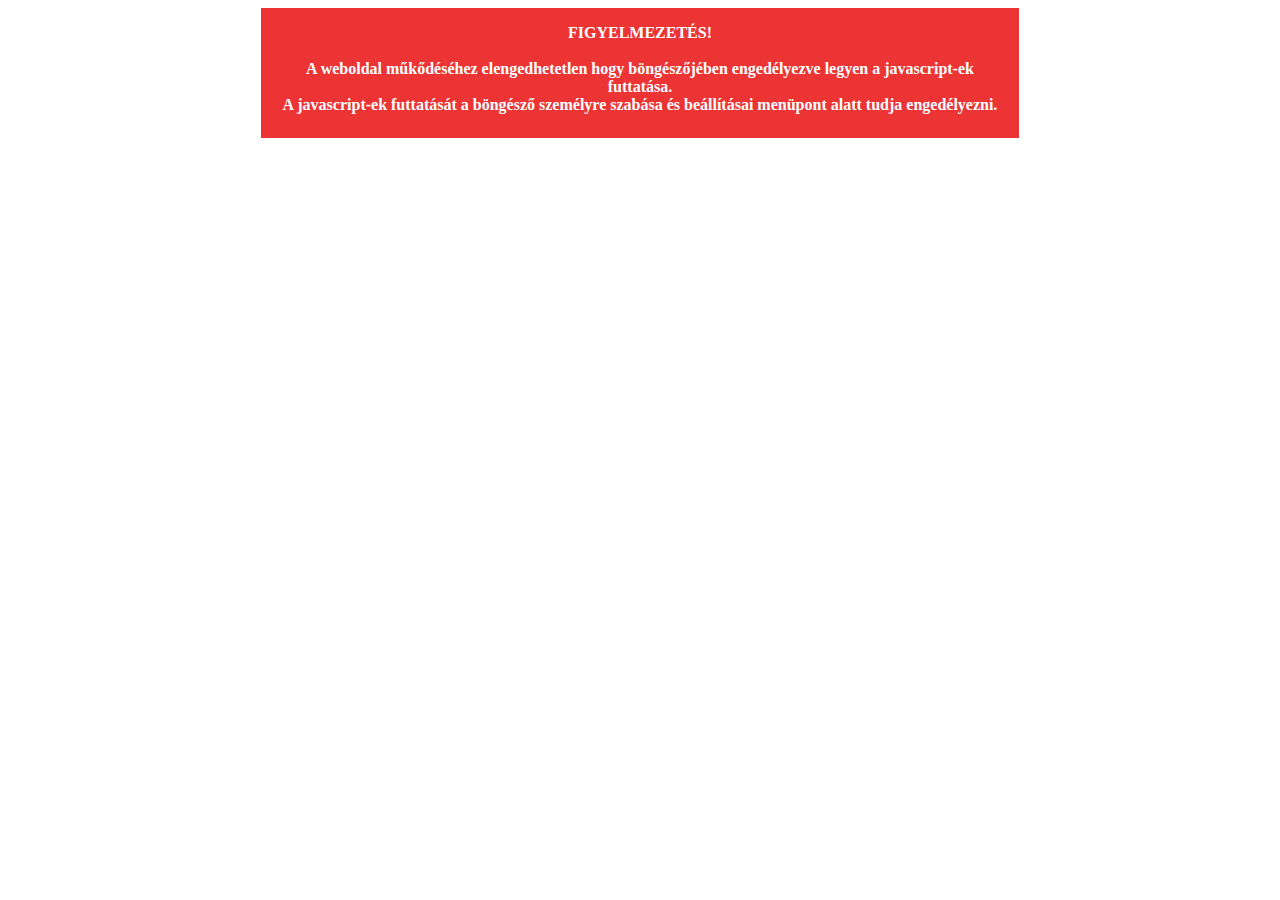
<file: public_html/noscript-desktop-template.html>
<!DOCTYPE html>
<html>
    <head>
        <title>Lynxstudio - Online nyelvoktatás</title>
        <meta name="description" content="Online nyelvoktatás angol, francia, német nyelven. Fordítás, szótár, hanganyag, levélírás, gyakorlatok.">
        <meta charset="UTF-8">
        <meta name="viewport" content="width=device-width, initial-scale=1.0">        
    </head>
    <body>
        <div class="javascript-warning-panel-base" style="display: block; margin: 0 auto; width: 60%; height: 130px; background-color: #ec3434;">
            <div style="padding: 1em; color: white; font-weight: bold; text-align: center;">
                FIGYELMEZETÉS!<br/><br/>
                A weboldal műkődéséhez elengedhetetlen hogy böngészőjében engedélyezve legyen a javascript-ek futtatása.<br/>
                A javascript-ek futtatását a böngésző személyre szabása és beállításai menüpont alatt tudja engedélyezni.                
            </div>
        </div>
    </body>
</html>
</file>
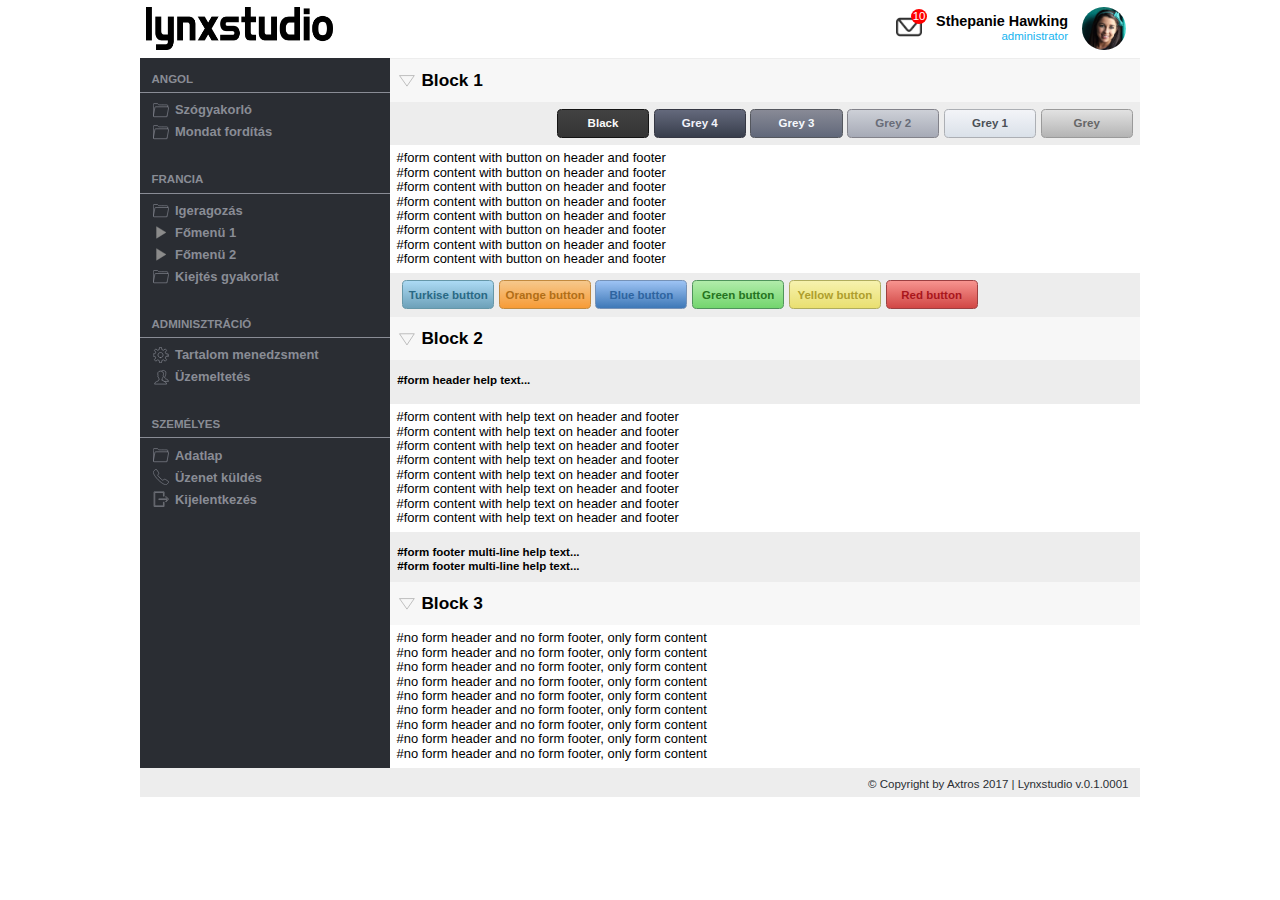
<file: public_html/restricted-desktop-template.html>
<!DOCTYPE html>
<html>
    <head>
        <title>Lynxstudio - Template page</title>
        <meta charset="UTF-8">
        <meta name="viewport" content="width=device-width, initial-scale=1.0">
        <link rel="stylesheet" type="text/css" href="css/restricted/restricted-main.css">        
        <script type="text/javascript" src="js/jquery-3.2.1.min.js"></script>
        <script type="text/javascript" src="js/jquery-ui.min.js"></script>
        <script type="text/javascript" src="js/common.js"></script>
        <script type="text/javascript" src="js/restricted-desktop-controls.js"></script>
    </head>
    <body onload="pageOnLoadEvent();" onresize="setMessageNotificationDiv();" onscroll="setMessageNotificationDiv();">
        
        <div class="body-base-wrapper">
            
            <header>
                <div id="header-logo-div">
                    <a href="#" title="lynxstuio-logo">
                        <img src="img/lynxstudio-logo.png" alt="logo">                    
                    </a>
                </div>
                <div id="header-right-div">
                    <div id="header-user-datas-div">                    
                        <div id="header-user-profile-div">
                            <div id="header-user-message-div">
                                <a href="#" title="Unread notification">
                                    <img src="img/restricted-header-icons/user-message.png" alt="user-msg">
                                </a>
                                <div id="header-message-number-notification-div" style="display: block;">
                                    10
                                </div>
                            </div>                        
                            <div id="header-user-name-div">                            
                                <a href="#" title="Personal account" style="text-decoration: none; color: #000000;">
                                    Sthepanie Hawking                                                           
                                </a>
                                <div id="header-user-status-div">
                                    administrator
                                </div>
                            </div>                        
                            <div id="header-user-pic-div">
                                <a href="#" title="Personal account">
                                    <img src="img/templates/sthepanie.jpg" alt="user-pic">                                
                                </a>
                            </div>                        
                        </div>
                    </div>                
                </div>                
            </header>

            <nav>
                #navigation<br/>
            </nav>

            <div id="center-content-div">            
                <aside>

                    <div class="side-menu-block">
                        <div class="side-menu-block-title">
                            ANGOL
                        </div>
                        <div class="side-menu-block-items">
                            <ul>                                                        
                                <li>
                                    <a href="#">
                                        <div class="side-menu-item-wrapper-div" onmouseover="selectedSideMenuItemIconChange(this);" onmouseout="unSelectedSideMenuItemIconChange(this)">
                                            <div class="side-menu-item-icon">
                                                <img class="side-menu-item-icon-img" src="img/restricted-sidemenu-icons/document-icon.svg" alt="Schedule menu">
                                            </div>
                                            <div class="side-menu-item-title">
                                                Szógyakorló
                                            </div>
                                        </div>
                                    </a>
                                </li>                            
                                <li>
                                    <a href="#">
                                        <div class="side-menu-item-wrapper-div" onmouseover="selectedSideMenuItemIconChange(this);" onmouseout="unSelectedSideMenuItemIconChange(this)">
                                            <div class="side-menu-item-icon">
                                                <img class="side-menu-item-icon-img" src="img/restricted-sidemenu-icons/document-icon.svg" alt="Documents menu">
                                            </div>
                                            <div class="side-menu-item-title">
                                                Mondat fordítás
                                            </div>
                                        </div>
                                    </a>
                                </li>                            
                            </ul>
                        </div>
                    </div>

                    <div class="side-menu-block">
                        <div class="side-menu-block-title">
                            FRANCIA
                        </div>
                        <div class="side-menu-block-items">
                            <ul>                                                        
                                <li>
                                    <a href="#">
                                        <div class="side-menu-item-wrapper-div" onmouseover="selectedSideMenuItemIconChange(this);" onmouseout="unSelectedSideMenuItemIconChange(this)">
                                            <div class="side-menu-item-icon">
                                                <img class="side-menu-item-icon-img" src="img/restricted-sidemenu-icons/document-icon.svg" alt="Schedule menu">
                                            </div>
                                            <div class="side-menu-item-title">
                                                Igeragozás
                                            </div>
                                        </div>
                                    </a>
                                </li>                            
                                <li>
                                    <a href="javascript:void(0)">
                                        <div class="side-menu-item-wrapper-div" onmouseover="selectedSideMenuItemIconChange(this);" onmouseout="unSelectedSideMenuItemIconChange(this);" onclick="openCloseSideMenuSubMenu(this);">
                                            <div class="side-menu-item-icon">
                                                <img class="side-menu-item-icon-img" src="img/restricted-sidemenu-icons/sub-menu-icon-close-fill.svg" alt="Documents menu">
                                            </div>
                                            <div class="side-menu-item-title">
                                                Főmenü 1
                                            </div>
                                        </div>
                                    </a>
                                    <div class="side-menu-item-submenu-wrapper-div">
                                        <ul>
                                            <li>
                                                <a href="javascript:void(0)">
                                                    <div class="side-menu-item-submenu-item-wrapper-div" onmouseover="selectedSideMenuItemIconChange(this);" onmouseout="unSelectedSideMenuItemIconChange(this);" onclick="openCloseSideMenuSubMenu(this);">
                                                        <div class="side-menu-item-submenu-icon">
                                                            <img class="side-menu-item-submenu-icon-img" src="img/restricted-sidemenu-icons/sub-menu-icon-close-fill.svg" alt="Documents menu">
                                                        </div>
                                                        <div class="side-menu-item-submenu-title">
                                                            Almenü szint 1 #1
                                                        </div>                                                        
                                                    </div>
                                                </a>
                                                <div class="side-menu-item-submenu-wrapper-div">
                                                    <ul>
                                                        <li>
                                                            <a href="#">
                                                                <div class="side-menu-item-submenu-item-wrapper-div" onmouseover="selectedSideMenuItemIconChange(this);" onmouseout="unSelectedSideMenuItemIconChange(this);">
                                                                    <div class="side-menu-item-submenu-icon side-menu-item-submenu-2-icon">
                                                                        <img class="side-menu-item-submenu-icon-img" src="img/restricted-sidemenu-icons/document-icon.svg" alt="Documents menu">
                                                                    </div>
                                                                    <div class="side-menu-item-submenu-title">
                                                                        Almenü szint 2 #1
                                                                    </div>                                                        
                                                                </div>
                                                            </a>
                                                        </li>
                                                        <li>
                                                            <a href="#">
                                                                <div class="side-menu-item-submenu-item-wrapper-div" onmouseover="selectedSideMenuItemIconChange(this);" onmouseout="unSelectedSideMenuItemIconChange(this);">
                                                                    <div class="side-menu-item-submenu-icon side-menu-item-submenu-2-icon">
                                                                        <img class="side-menu-item-submenu-icon-img" src="img/restricted-sidemenu-icons/document-icon.svg" alt="Documents menu">
                                                                    </div>
                                                                    <div class="side-menu-item-submenu-title">
                                                                        Almenü szint 2 #2
                                                                    </div>                                                        
                                                                </div>
                                                            </a>
                                                        </li>
                                                    </ul>
                                                </div>
                                            </li>
                                            <li>
                                                <a href="#">
                                                    <div class="side-menu-item-submenu-item-wrapper-div" onmouseover="selectedSideMenuItemIconChange(this);" onmouseout="unSelectedSideMenuItemIconChange(this)">
                                                        <div class="side-menu-item-submenu-icon">
                                                            <img class="side-menu-item-submenu-icon-img" src="img/restricted-sidemenu-icons/document-icon.svg" alt="Documents menu">
                                                        </div>
                                                        <div class="side-menu-item-submenu-title">
                                                            Almenü szint 1 #2
                                                        </div>                                                        
                                                    </div>
                                                </a>
                                            </li>
                                        </ul>                                    
                                    </div>
                                </li>                            
                                <li>
                                    <a href="javascript:void(0)">
                                        <div class="side-menu-item-wrapper-div" onmouseover="selectedSideMenuItemIconChange(this);" onmouseout="unSelectedSideMenuItemIconChange(this);" onclick="openCloseSideMenuSubMenu(this);">
                                            <div class="side-menu-item-icon">
                                                <img class="side-menu-item-icon-img" src="img/restricted-sidemenu-icons/sub-menu-icon-close-fill.svg" alt="Documents menu">
                                            </div>
                                            <div class="side-menu-item-title">
                                                Főmenü 2
                                            </div>
                                        </div>
                                    </a>                                
                                    <div class="side-menu-item-submenu-wrapper-div">
                                        <ul>
                                            <li>
                                                <a href="#">
                                                    <div class="side-menu-item-submenu-item-wrapper-div" onmouseover="selectedSideMenuItemIconChange(this);" onmouseout="unSelectedSideMenuItemIconChange(this);">
                                                        <div class="side-menu-item-submenu-icon">
                                                            <img class="side-menu-item-submenu-icon-img" src="img/restricted-sidemenu-icons/document-icon.svg" alt="Documents menu">
                                                        </div>
                                                        <div class="side-menu-item-submenu-title">
                                                            Almenü szint 1 #1
                                                        </div>                                                        
                                                    </div>
                                                </a>
                                            </li>
                                            <li>
                                                <a href="#">
                                                    <div class="side-menu-item-submenu-item-wrapper-div" onmouseover="selectedSideMenuItemIconChange(this);" onmouseout="unSelectedSideMenuItemIconChange(this)">
                                                        <div class="side-menu-item-submenu-icon">
                                                            <img class="side-menu-item-submenu-icon-img" src="img/restricted-sidemenu-icons/document-icon.svg" alt="Documents menu">
                                                        </div>
                                                        <div class="side-menu-item-submenu-title">
                                                            Almenü szint 1 #2
                                                        </div>                                                        
                                                    </div>
                                                </a>
                                            </li>
                                        </ul>                                    
                                    </div>
                                </li>                            
                                <li>
                                    <a href="#">
                                        <div class="side-menu-item-wrapper-div" onmouseover="selectedSideMenuItemIconChange(this);" onmouseout="unSelectedSideMenuItemIconChange(this)">
                                            <div class="side-menu-item-icon">
                                                <img class="side-menu-item-icon-img" src="img/restricted-sidemenu-icons/document-icon.svg" alt="Documents menu">
                                            </div>
                                            <div class="side-menu-item-title">
                                                Kiejtés gyakorlat
                                            </div>
                                        </div>
                                    </a>                                
                                </li>                            
                            </ul>
                        </div>
                    </div>

                    <div class="side-menu-block">
                        <div class="side-menu-block-title">
                            ADMINISZTRÁCIÓ
                        </div>
                        <div class="side-menu-block-items">
                            <ul>                                                        
                                <li>
                                    <a href="#">
                                        <div class="side-menu-item-wrapper-div" onmouseover="selectedSideMenuItemIconChange(this);" onmouseout="unSelectedSideMenuItemIconChange(this)">
                                            <div class="side-menu-item-icon">
                                                <img class="side-menu-item-icon-img" src="img/restricted-sidemenu-icons/settings-icon.svg" alt="Schedule menu">
                                            </div>
                                            <div class="side-menu-item-title">
                                                Tartalom menedzsment
                                            </div>
                                        </div>
                                    </a>
                                </li>                            
                                <li>
                                    <a href="#">
                                        <div class="side-menu-item-wrapper-div" onmouseover="selectedSideMenuItemIconChange(this);" onmouseout="unSelectedSideMenuItemIconChange(this)">
                                            <div class="side-menu-item-icon">
                                                <img class="side-menu-item-icon-img" src="img/restricted-sidemenu-icons/users-icon.svg" alt="Documents menu">
                                            </div>
                                            <div class="side-menu-item-title">
                                                Üzemeltetés
                                            </div>
                                        </div>
                                    </a>
                                </li>                            
                            </ul>
                        </div>
                    </div>

                    <div class="side-menu-block">
                        <div class="side-menu-block-title">
                            SZEMÉLYES
                        </div>
                        <div class="side-menu-block-items">
                            <ul>                                                        
                                <li>
                                    <a href="#">
                                        <div class="side-menu-item-wrapper-div" onmouseover="selectedSideMenuItemIconChange(this);" onmouseout="unSelectedSideMenuItemIconChange(this)">
                                            <div class="side-menu-item-icon">
                                                <img class="side-menu-item-icon-img" src="img/restricted-sidemenu-icons/document-icon.svg" alt="Schedule menu">
                                            </div>
                                            <div class="side-menu-item-title">
                                                Adatlap
                                            </div>
                                        </div>
                                    </a>
                                </li>                                                        
                                <li>
                                    <a href="#">
                                        <div class="side-menu-item-wrapper-div" onmouseover="selectedSideMenuItemIconChange(this);" onmouseout="unSelectedSideMenuItemIconChange(this)">
                                            <div class="side-menu-item-icon">
                                                <img class="side-menu-item-icon-img" src="img/restricted-sidemenu-icons/phone-icon.svg" alt="Schedule menu">
                                            </div>
                                            <div class="side-menu-item-title">
                                                Üzenet küldés
                                            </div>
                                        </div>
                                    </a>
                                </li>                                                        
                                <li>
                                    <a href="#">
                                        <div class="side-menu-item-wrapper-div" onmouseover="selectedSideMenuItemIconChange(this);" onmouseout="unSelectedSideMenuItemIconChange(this)">
                                            <div class="side-menu-item-icon">
                                                <img class="side-menu-item-icon-img" src="img/restricted-sidemenu-icons/logout-icon.svg" alt="Schedule menu">
                                            </div>
                                            <div class="side-menu-item-title">
                                                Kijelentkezés
                                            </div>
                                        </div>
                                    </a>
                                </li>
                            </ul>
                        </div>
                    </div>

                </aside>

                <main>
                    <div id="main-content-div">

                        <div class="content-block-div">
                            <div class="block-title-div" onclick="openCloseContentPanelBlock(this);">
                                <div class="block-openclose-icon-div">
                                    <img src="img/restricted-content-block-icons/block_toggle_icon_open.svg" alt="Close block">
                                </div>
                                <div class="block-title-text-div">
                                    Block 1
                                </div>
                            </div>
                            <div class="block-content-div" style="display: block;">
                                <div class="block-content-header">
                                    <input class="form-button form-grey-button form-header-button" type="button" value="Grey" />
                                    <input class="form-button form-grey-1-button form-header-button" type="button" value="Grey 1" />
                                    <input class="form-button form-grey-2-button form-header-button" type="button" value="Grey 2" />
                                    <input class="form-button form-grey-3-button form-header-button" type="button" value="Grey 3" />
                                    <input class="form-button form-grey-4-button form-header-button" type="button" value="Grey 4" />
                                    <input class="form-button form-black-button form-header-button" type="button" value="Black" />                                    
                                </div>                            
                                <div class="block-content-main">
                                    #form content with button on header and footer<br/>
                                    #form content with button on header and footer<br/>
                                    #form content with button on header and footer<br/>
                                    #form content with button on header and footer<br/>
                                    #form content with button on header and footer<br/>
                                    #form content with button on header and footer<br/>                                
                                    #form content with button on header and footer<br/>                                
                                    #form content with button on header and footer<br/>                                
                                </div>                            
                                <div class="block-content-footer">                                    
                                    <input class="form-button form-tblue-button form-footer-button" type="button" value="Turkise button" />
                                    <input class="form-button form-orange-button form-footer-button" type="button" value="Orange button" 
                                           onclick="openModalDialog('WARN', 
                                                                    'Figyelmeztetés!', 
                                                                    'Text...Lorem ipsum dolor sit amet, \n\
                                                                    consectetur adipisicing elit...Lorem ipsum dolor sit amet, consectetur adipisicing elit...\n\
                                                                    Lorem ipsum dolor sit amet, consectetur adipisicing elit...')"/>                                
                                    <input class="form-button form-blue-button form-footer-button" type="button" value="Blue button" 
                                           onclick="openModalDialog('INFO', 
                                                                    'Információ!', 
                                                                    'Text...Lorem ipsum dolor sit amet, \n\
                                                                    consectetur adipisicing elit...Lorem ipsum dolor sit amet, consectetur adipisicing elit...\n\
                                                                    Lorem ipsum dolor sit amet, consectetur adipisicing elit...')"/>
                                    <input class="form-button form-green-button form-footer-button" type="button" value="Green button" 
                                           onclick="openModalDialog('SUCC', 
                                                                    'Sikerült...', 
                                                                    'Text...Lorem ipsum dolor sit amet, \n\
                                                                    consectetur adipisicing elit...Lorem ipsum dolor sit amet, consectetur adipisicing elit...\n\
                                                                    Lorem ipsum dolor sit amet, consectetur adipisicing elit...')"/>
                                    <input class="form-button form-yellow-button form-footer-button" type="button" value="Yellow button" />
                                    <input class="form-button form-red-button form-footer-button" type="button" value="Red button" 
                                           onclick="openModalDialog('ERR', 
                                                                    'Hiba!', 
                                                                    'Text...Lorem ipsum dolor sit amet, \n\
                                                                    consectetur adipisicing elit...Lorem ipsum dolor sit amet, consectetur adipisicing elit...\n\
                                                                    Lorem ipsum dolor sit amet, consectetur adipisicing elit...')"/>                                    
                                </div>
                            </div>                    
                        </div>

                        <div class="content-block-div">
                            <div class="block-title-div" onclick="openCloseContentPanelBlock(this);">
                                <div class="block-openclose-icon-div">
                                    <img src="img/restricted-content-block-icons/block_toggle_icon_open.svg" alt="Close block">
                                </div>
                                <div class="block-title-text-div">
                                    Block 2
                                </div>
                            </div>
                            <div class="block-content-div" style="display: block;">
                                <div class="block-content-header">
                                    <div class="form-description-text">
                                        #form header help text...<br/>
                                        <!--#form header help text...<br/>-->
                                    </div>
                                </div>                            
                                <div class="block-content-main">
                                    #form content with help text on header and footer<br/>                               
                                    #form content with help text on header and footer<br/>                               
                                    #form content with help text on header and footer<br/>                               
                                    #form content with help text on header and footer<br/>                               
                                    #form content with help text on header and footer<br/>                               
                                    #form content with help text on header and footer<br/>                               
                                    #form content with help text on header and footer<br/>                               
                                    #form content with help text on header and footer<br/>                               
                                </div>                            
                                <div class="block-content-footer">
                                    <div class="form-description-text">
                                        #form footer multi-line help text...<br/>
                                        #form footer multi-line help text...<br/>                                        
                                    </div>
                                </div>                            
                            </div>                    
                        </div>

                        <div class="content-block-div">
                            <div class="block-title-div" onclick="openCloseContentPanelBlock(this);">
                                <div class="block-openclose-icon-div">
                                    <img src="img/restricted-content-block-icons/block_toggle_icon_open.svg" alt="Close block">
                                </div>
                                <div class="block-title-text-div">
                                    Block 3
                                </div>
                            </div>
                            <div class="block-content-div" style="display: block;">                            
                                <div class="block-content-main">
                                    #no form header and no form footer, only form content<br/>                                
                                    #no form header and no form footer, only form content<br/>                                
                                    #no form header and no form footer, only form content<br/>                                
                                    #no form header and no form footer, only form content<br/>                                
                                    #no form header and no form footer, only form content<br/>                                
                                    #no form header and no form footer, only form content<br/>                                
                                    #no form header and no form footer, only form content<br/>                                
                                    #no form header and no form footer, only form content<br/>                                
                                    #no form header and no form footer, only form content<br/>                                
                                </div>                                                        
                            </div>                    
                        </div>

                    </div>
                </main>        
            </div>        

            <footer>            
                <div id="footer-copyright-div">
                    © Copyright by Axtros 2017 | Lynxstudio v.0.1.0001
                </div>
            </footer>
                
            <div class="disabled-background-html-base"></div>
            
            <div class="dialog-modal-draggable">
                <div class="dialog-modal-draggable-header-wrapper">
                    <label>#dialog header</label>
                    <img src="img/login-icons/password-forget-close-dialog-icon.svg" alt="close" onclick="closeModalDialog();">
                </div>
                <div class="dialog-modal-draggable-content-wrapper">
                    #dialog content
                </div>
                <div class="dialog-modal-draggable-button-wrapper">
                    <input class="form-button form-grey-button form-center-button" type="button" value="BEZÁR" onclick="closeModalDialog();"/>
                </div>
            </div>
            
        </div>        
                
    </body>
</html>
</file>
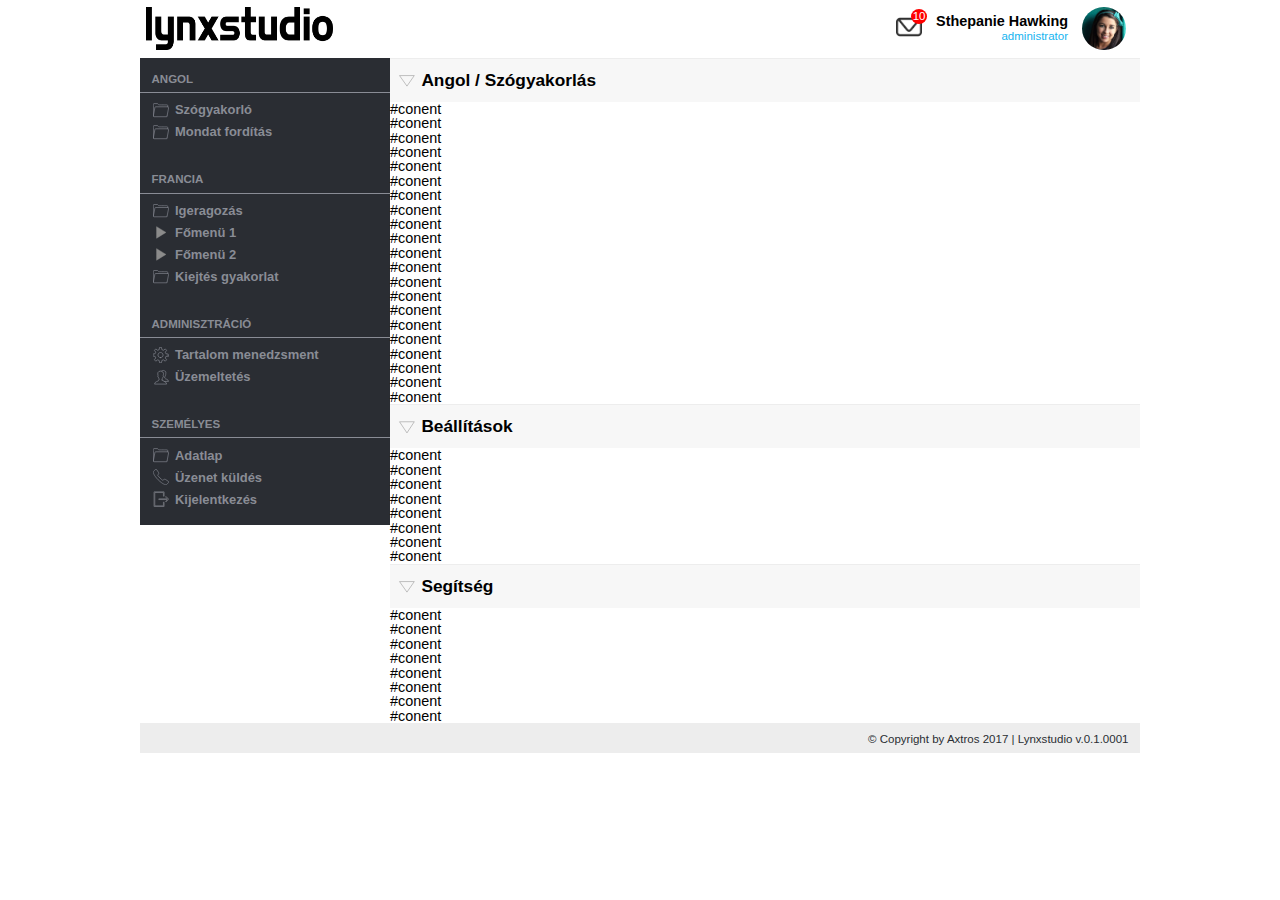
<file: public_html/restricted-template.html>
<!DOCTYPE html>
<html>
    <head>
        <title>Lynxstudio - Template page</title>
        <meta charset="UTF-8">
        <meta name="viewport" content="width=device-width, initial-scale=1.0">
        <link rel="stylesheet" type="text/css" href="css/restricted/restricted-main.css">        
        <script type="text/javascript" src="js/jquery-3.2.1.min.js"></script>
        <script type="text/javascript" src="js/restricted-page-controls.js"></script>
    </head>
    <body onload="pageOnLoadEvent();" onresize="setMessageNotificationDiv();" onscroll="setMessageNotificationDiv();">
        
        <header>
            <div id="header-logo-div">
                <a href="#" title="lynxstuio-logo">
                    <img src="img/lynxstudio-logo.png" alt="logo">                    
                </a>
            </div>
            <div id="header-right-div">
                <div id="header-user-datas-div">                    
                    <div id="header-user-profile-div">
                        <div id="header-user-message-div">
                            <a href="#" title="Unread notification">
                                <img src="img/restricted-header-icons/user-message.png" alt="user-msg">
                            </a>
                            <div id="header-message-number-notification-div" style="display: block;">
                                10
                            </div>
                        </div>                        
                        <div id="header-user-name-div">                            
                            <a href="#" title="Personal account" style="text-decoration: none; color: #000000;">
                                Sthepanie Hawking                                                           
                            </a>
                            <div id="header-user-status-div">
                                administrator
                            </div>
                        </div>                        
                        <div id="header-user-pic-div">
                            <a href="#" title="Personal account">
                                <img src="img/sthepanie.jpg" alt="user-pic">                                
                            </a>
                        </div>                        
                    </div>
                </div>                
            </div>
        </header>
        
        <nav>
            #navigation<br/>
        </nav>
        
        <div id="center-content-div">            
            <aside>
                                    
                <div class="side-menu-block">
                    <div class="side-menu-block-title">
                        ANGOL
                    </div>
                    <div class="side-menu-block-items">
                        <ul>                                                        
                            <li>
                                <a href="#">
                                    <div class="side-menu-item-wrapper-div" onmouseover="selectedSideMenuItemIconChange(this);" onmouseout="unSelectedSideMenuItemIconChange(this)">
                                        <div class="side-menu-item-icon">
                                            <img class="side-menu-item-icon-img" src="img/restricted-sidemenu-icons/document-icon.svg" alt="Schedule menu">
                                        </div>
                                        <div class="side-menu-item-title">
                                            Szógyakorló
                                        </div>
                                    </div>
                                </a>
                            </li>                            
                            <li>
                                <a href="#">
                                    <div class="side-menu-item-wrapper-div" onmouseover="selectedSideMenuItemIconChange(this);" onmouseout="unSelectedSideMenuItemIconChange(this)">
                                        <div class="side-menu-item-icon">
                                            <img class="side-menu-item-icon-img" src="img/restricted-sidemenu-icons/document-icon.svg" alt="Documents menu">
                                        </div>
                                        <div class="side-menu-item-title">
                                            Mondat fordítás
                                        </div>
                                    </div>
                                </a>
                            </li>                            
                        </ul>
                    </div>
                </div>
                
                <div class="side-menu-block">
                    <div class="side-menu-block-title">
                        FRANCIA
                    </div>
                    <div class="side-menu-block-items">
                        <ul>                                                        
                            <li>
                                <a href="#">
                                    <div class="side-menu-item-wrapper-div" onmouseover="selectedSideMenuItemIconChange(this);" onmouseout="unSelectedSideMenuItemIconChange(this)">
                                        <div class="side-menu-item-icon">
                                            <img class="side-menu-item-icon-img" src="img/restricted-sidemenu-icons/document-icon.svg" alt="Schedule menu">
                                        </div>
                                        <div class="side-menu-item-title">
                                            Igeragozás
                                        </div>
                                    </div>
                                </a>
                            </li>                            
                            <li>
                                <a href="javascript:void(0)">
                                    <div class="side-menu-item-wrapper-div" onmouseover="selectedSideMenuItemIconChange(this);" onmouseout="unSelectedSideMenuItemIconChange(this);" onclick="openCloseSideMenuSubMenu(this);">
                                        <div class="side-menu-item-icon">
                                            <img class="side-menu-item-icon-img" src="img/restricted-sidemenu-icons/sub-menu-icon-close-fill.svg" alt="Documents menu">
                                        </div>
                                        <div class="side-menu-item-title">
                                            Főmenü 1
                                        </div>
                                    </div>
                                </a>
                                <div class="side-menu-item-submenu-wrapper-div">
                                    <ul>
                                        <li>
                                            <a href="#">
                                                <div class="side-menu-item-submenu-item-wrapper-div" onmouseover="selectedSideMenuItemIconChange(this);" onmouseout="unSelectedSideMenuItemIconChange(this);" onclick="openCloseSideMenuSubMenu(this);">
                                                    <div class="side-menu-item-submenu-icon">
                                                        <img class="side-menu-item-submenu-icon-img" src="img/restricted-sidemenu-icons/sub-menu-icon-close-fill.svg" alt="Documents menu">
                                                    </div>
                                                    <div class="side-menu-item-submenu-title">
                                                        Almenü szint 1 #1
                                                    </div>                                                        
                                                </div>
                                            </a>
                                            <div class="side-menu-item-submenu-wrapper-div">
                                                <ul>
                                                    <li>
                                                        <a href="#">
                                                            <div class="side-menu-item-submenu-item-wrapper-div" onmouseover="selectedSideMenuItemIconChange(this);" onmouseout="unSelectedSideMenuItemIconChange(this);">
                                                                <div class="side-menu-item-submenu-icon side-menu-item-submenu-2-icon">
                                                                    <img class="side-menu-item-submenu-icon-img" src="img/restricted-sidemenu-icons/document-icon.svg" alt="Documents menu">
                                                                </div>
                                                                <div class="side-menu-item-submenu-title">
                                                                    Almenü szint 2 #1
                                                                </div>                                                        
                                                            </div>
                                                        </a>
                                                    </li>
                                                    <li>
                                                        <a href="#">
                                                            <div class="side-menu-item-submenu-item-wrapper-div" onmouseover="selectedSideMenuItemIconChange(this);" onmouseout="unSelectedSideMenuItemIconChange(this);">
                                                                <div class="side-menu-item-submenu-icon side-menu-item-submenu-2-icon">
                                                                    <img class="side-menu-item-submenu-icon-img" src="img/restricted-sidemenu-icons/document-icon.svg" alt="Documents menu">
                                                                </div>
                                                                <div class="side-menu-item-submenu-title">
                                                                    Almenü szint 2 #2
                                                                </div>                                                        
                                                            </div>
                                                        </a>
                                                    </li>
                                                </ul>
                                            </div>
                                        </li>
                                        <li>
                                            <a href="#">
                                                <div class="side-menu-item-submenu-item-wrapper-div" onmouseover="selectedSideMenuItemIconChange(this);" onmouseout="unSelectedSideMenuItemIconChange(this)">
                                                    <div class="side-menu-item-submenu-icon">
                                                        <img class="side-menu-item-submenu-icon-img" src="img/restricted-sidemenu-icons/document-icon.svg" alt="Documents menu">
                                                    </div>
                                                    <div class="side-menu-item-submenu-title">
                                                        Almenü szint 1 #2
                                                    </div>                                                        
                                                </div>
                                            </a>
                                        </li>
                                    </ul>                                    
                                </div>
                            </li>                            
                            <li>
                                <a href="javascript:void(0)">
                                    <div class="side-menu-item-wrapper-div" onmouseover="selectedSideMenuItemIconChange(this);" onmouseout="unSelectedSideMenuItemIconChange(this);" onclick="openCloseSideMenuSubMenu(this);">
                                        <div class="side-menu-item-icon">
                                            <img class="side-menu-item-icon-img" src="img/restricted-sidemenu-icons/sub-menu-icon-close-fill.svg" alt="Documents menu">
                                        </div>
                                        <div class="side-menu-item-title">
                                            Főmenü 2
                                        </div>
                                    </div>
                                </a>                                
                                <div class="side-menu-item-submenu-wrapper-div">
                                    <ul>
                                        <li>
                                            <a href="#">
                                                <div class="side-menu-item-submenu-item-wrapper-div" onmouseover="selectedSideMenuItemIconChange(this);" onmouseout="unSelectedSideMenuItemIconChange(this);">
                                                    <div class="side-menu-item-submenu-icon">
                                                        <img class="side-menu-item-submenu-icon-img" src="img/restricted-sidemenu-icons/document-icon.svg" alt="Documents menu">
                                                    </div>
                                                    <div class="side-menu-item-submenu-title">
                                                        Almenü szint 1 #1
                                                    </div>                                                        
                                                </div>
                                            </a>
                                        </li>
                                        <li>
                                            <a href="#">
                                                <div class="side-menu-item-submenu-item-wrapper-div" onmouseover="selectedSideMenuItemIconChange(this);" onmouseout="unSelectedSideMenuItemIconChange(this)">
                                                    <div class="side-menu-item-submenu-icon">
                                                        <img class="side-menu-item-submenu-icon-img" src="img/restricted-sidemenu-icons/document-icon.svg" alt="Documents menu">
                                                    </div>
                                                    <div class="side-menu-item-submenu-title">
                                                        Almenü szint 1 #2
                                                    </div>                                                        
                                                </div>
                                            </a>
                                        </li>
                                    </ul>                                    
                                </div>
                            </li>                            
                            <li>
                                <a href="#">
                                    <div class="side-menu-item-wrapper-div" onmouseover="selectedSideMenuItemIconChange(this);" onmouseout="unSelectedSideMenuItemIconChange(this)">
                                        <div class="side-menu-item-icon">
                                            <img class="side-menu-item-icon-img" src="img/restricted-sidemenu-icons/document-icon.svg" alt="Documents menu">
                                        </div>
                                        <div class="side-menu-item-title">
                                            Kiejtés gyakorlat
                                        </div>
                                    </div>
                                </a>                                
                            </li>                            
                        </ul>
                    </div>
                </div>
                
                <div class="side-menu-block">
                    <div class="side-menu-block-title">
                        ADMINISZTRÁCIÓ
                    </div>
                    <div class="side-menu-block-items">
                        <ul>                                                        
                            <li>
                                <a href="#">
                                    <div class="side-menu-item-wrapper-div" onmouseover="selectedSideMenuItemIconChange(this);" onmouseout="unSelectedSideMenuItemIconChange(this)">
                                        <div class="side-menu-item-icon">
                                            <img class="side-menu-item-icon-img" src="img/restricted-sidemenu-icons/settings-icon.svg" alt="Schedule menu">
                                        </div>
                                        <div class="side-menu-item-title">
                                            Tartalom menedzsment
                                        </div>
                                    </div>
                                </a>
                            </li>                            
                            <li>
                                <a href="#">
                                    <div class="side-menu-item-wrapper-div" onmouseover="selectedSideMenuItemIconChange(this);" onmouseout="unSelectedSideMenuItemIconChange(this)">
                                        <div class="side-menu-item-icon">
                                            <img class="side-menu-item-icon-img" src="img/restricted-sidemenu-icons/users-icon.svg" alt="Documents menu">
                                        </div>
                                        <div class="side-menu-item-title">
                                            Üzemeltetés
                                        </div>
                                    </div>
                                </a>
                            </li>                            
                        </ul>
                    </div>
                </div>
                
                <div class="side-menu-block">
                    <div class="side-menu-block-title">
                        SZEMÉLYES
                    </div>
                    <div class="side-menu-block-items">
                        <ul>                                                        
                            <li>
                                <a href="#">
                                    <div class="side-menu-item-wrapper-div" onmouseover="selectedSideMenuItemIconChange(this);" onmouseout="unSelectedSideMenuItemIconChange(this)">
                                        <div class="side-menu-item-icon">
                                            <img class="side-menu-item-icon-img" src="img/restricted-sidemenu-icons/document-icon.svg" alt="Schedule menu">
                                        </div>
                                        <div class="side-menu-item-title">
                                            Adatlap
                                        </div>
                                    </div>
                                </a>
                            </li>                                                        
                            <li>
                                <a href="#">
                                    <div class="side-menu-item-wrapper-div" onmouseover="selectedSideMenuItemIconChange(this);" onmouseout="unSelectedSideMenuItemIconChange(this)">
                                        <div class="side-menu-item-icon">
                                            <img class="side-menu-item-icon-img" src="img/restricted-sidemenu-icons/phone-icon.svg" alt="Schedule menu">
                                        </div>
                                        <div class="side-menu-item-title">
                                            Üzenet küldés
                                        </div>
                                    </div>
                                </a>
                            </li>                                                        
                            <li>
                                <a href="#">
                                    <div class="side-menu-item-wrapper-div" onmouseover="selectedSideMenuItemIconChange(this);" onmouseout="unSelectedSideMenuItemIconChange(this)">
                                        <div class="side-menu-item-icon">
                                            <img class="side-menu-item-icon-img" src="img/restricted-sidemenu-icons/logout-icon.svg" alt="Schedule menu">
                                        </div>
                                        <div class="side-menu-item-title">
                                            Kijelentkezés
                                        </div>
                                    </div>
                                </a>
                            </li>
                        </ul>
                    </div>
                </div>
                
            </aside>

            <main>
                <div id="main-content-div">

                    <div class="content-block-div">
                        <div class="block-title-div" onclick="openCloseContentPanelBlock(this);">
                            <div class="block-openclose-icon-div">
                                <img src="img/restricted-content-block-icons/block_toggle_icon_open.svg" alt="Close block">
                            </div>
                            <div class="block-title-text-div">
                                Angol / Szógyakorlás
                            </div>
                        </div>
                        <div class="block-content-div" style="display: block;">
                            #conent<br/>
                            #conent<br/>
                            #conent<br/>
                            #conent<br/>
                            #conent<br/>
                            #conent<br/>                   
                            #conent<br/>
                            #conent<br/>                   
                            #conent<br/>                   
                            #conent<br/>                   
                            #conent<br/>                   
                            #conent<br/>                   
                            #conent<br/>                   
                            #conent<br/>                   
                            #conent<br/>                   
                            #conent<br/>                   
                            #conent<br/>                   
                            #conent<br/>                   
                            #conent<br/>                   
                            #conent<br/>                   
                            #conent<br/>                   
                        </div>                    
                    </div>

                    <div class="content-block-div">
                        <div class="block-title-div" onclick="openCloseContentPanelBlock(this);">
                            <div class="block-openclose-icon-div">
                                <img src="img/restricted-content-block-icons/block_toggle_icon_open.svg" alt="Close block">
                            </div>
                            <div class="block-title-text-div">
                                Beállítások
                            </div>
                        </div>
                        <div class="block-content-div" style="display: block;">
                            #conent<br/>
                            #conent<br/>
                            #conent<br/>
                            #conent<br/>
                            #conent<br/>
                            #conent<br/>                   
                            #conent<br/>
                            #conent<br/>                   
                        </div>                    
                    </div>

                    <div class="content-block-div">
                        <div class="block-title-div" onclick="openCloseContentPanelBlock(this);">
                            <div class="block-openclose-icon-div">
                                <img src="img/restricted-content-block-icons/block_toggle_icon_open.svg" alt="Close block">
                            </div>
                            <div class="block-title-text-div">
                                Segítség
                            </div>
                        </div>
                        <div class="block-content-div" style="display: block;">
                            #conent<br/>
                            #conent<br/>
                            #conent<br/>
                            #conent<br/>
                            #conent<br/>
                            #conent<br/>                   
                            #conent<br/>
                            #conent<br/>                   
                        </div>                    
                    </div>

                </div>
            </main>        
        </div>        
                
        <footer>            
            <div id="footer-copyright-div">
                © Copyright by Axtros 2017 | Lynxstudio v.0.1.0001
            </div>
        </footer>
                
    </body>
</html>
</file>
<file: public_html/css/login/login-main.css>
/* 
    Created on : Aug 30, 2017, 12:33:23 PM
    Author     : fs
*/

@import url(login-reset.css);
@import url(login-desktop.css);
@import url(registration-desktop.css);
@import url(../common/common.css);
</file>
<file: public_html/css/restricted/restricted-main.css>
/* 
    Created on : Aug 30, 2017, 8:40:41 AM
    Author     : fs
*/

@import url(restricted-reset.css);
@import url(restricted-common.css);
@import url(restricted-desktop.css);
/*@import url(restricted-laptop.css);*/
@import url(restricted-mobile-landscape.css);
@import url(restricted-mobile-portrait.css);
@import url(restricted-tablet-landscape.css);
@import url(restricted-tablet-portrait.css);
@import url(../common/common.css);
</file>
